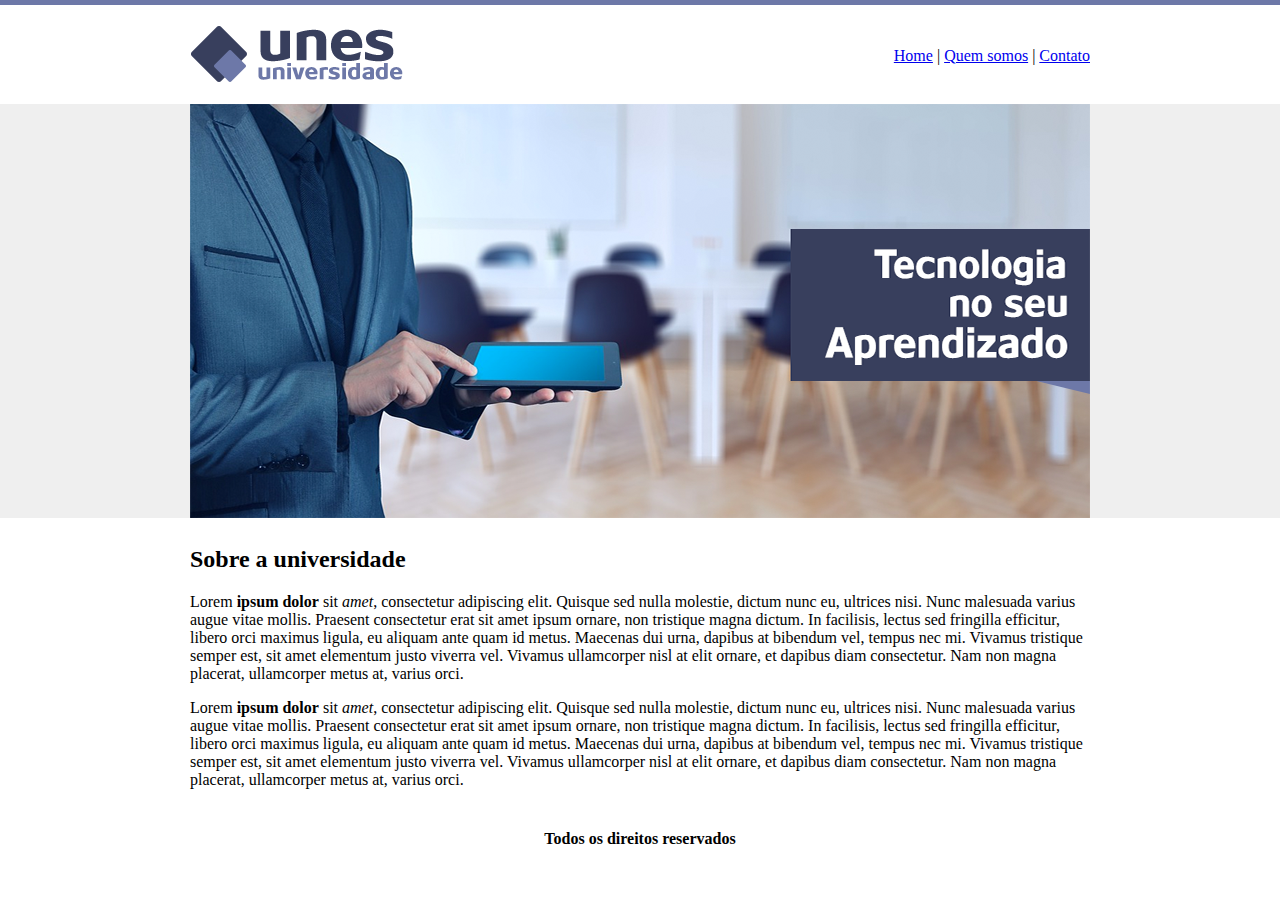
<file: projeto_1_UNES/index.html>
<!DOCTYPE html>

<html>
    <head>
        <title>UNES - Página principal</title>
        <meta charset="utf-8">
    </head>

    <body background="imagens/fundo.png">
        
        <table border="0" width="900" align="center">

            <tr>

                <td height="89"><img src="imagens/logo.png"></td>

                <td align="right">

                    <a href="index.html">Home</a> |
                    <a href="quem-somos.html">Quem somos</a> |
                    <a href="contato.html">Contato</a>

                </td>
            </tr>

            <tr>

                <td colspan="2">
                    <img src="imagens/capa.png">
                </td>

            </tr>

            <tr>

                <td colspan="2">
                    
                    <h2>Sobre a universidade</h2>
                    <p>
                        Lorem <strong>ipsum dolor</strong> sit <em>amet</em>, consectetur adipiscing elit. Quisque sed nulla molestie, dictum nunc eu, ultrices nisi. Nunc malesuada varius augue vitae mollis. Praesent consectetur erat sit amet ipsum ornare, non tristique magna dictum. In facilisis, lectus sed fringilla efficitur, libero orci maximus ligula, eu aliquam ante quam id metus. Maecenas dui urna, dapibus at bibendum vel, tempus nec mi. Vivamus tristique semper est, sit amet elementum justo viverra vel. Vivamus ullamcorper nisl at elit ornare, et dapibus diam consectetur. Nam non magna placerat, ullamcorper metus at, varius orci.
                    </p>

                    <p>
                        Lorem <strong>ipsum dolor</strong> sit <em>amet</em>, consectetur adipiscing elit. Quisque sed nulla molestie, dictum nunc eu, ultrices nisi. Nunc malesuada varius augue vitae mollis. Praesent consectetur erat sit amet ipsum ornare, non tristique magna dictum. In facilisis, lectus sed fringilla efficitur, libero orci maximus ligula, eu aliquam ante quam id metus. Maecenas dui urna, dapibus at bibendum vel, tempus nec mi. Vivamus tristique semper est, sit amet elementum justo viverra vel. Vivamus ullamcorper nisl at elit ornare, et dapibus diam consectetur. Nam non magna placerat, ullamcorper metus at, varius orci.
                    </p>

                </td>
            </tr>

            <tr>

                <td colspan="2" align="center">
                    <h4>Todos os direitos reservados</h4>
                </td>

            </tr>

        </table>

        
    </body>
</html>
</file>
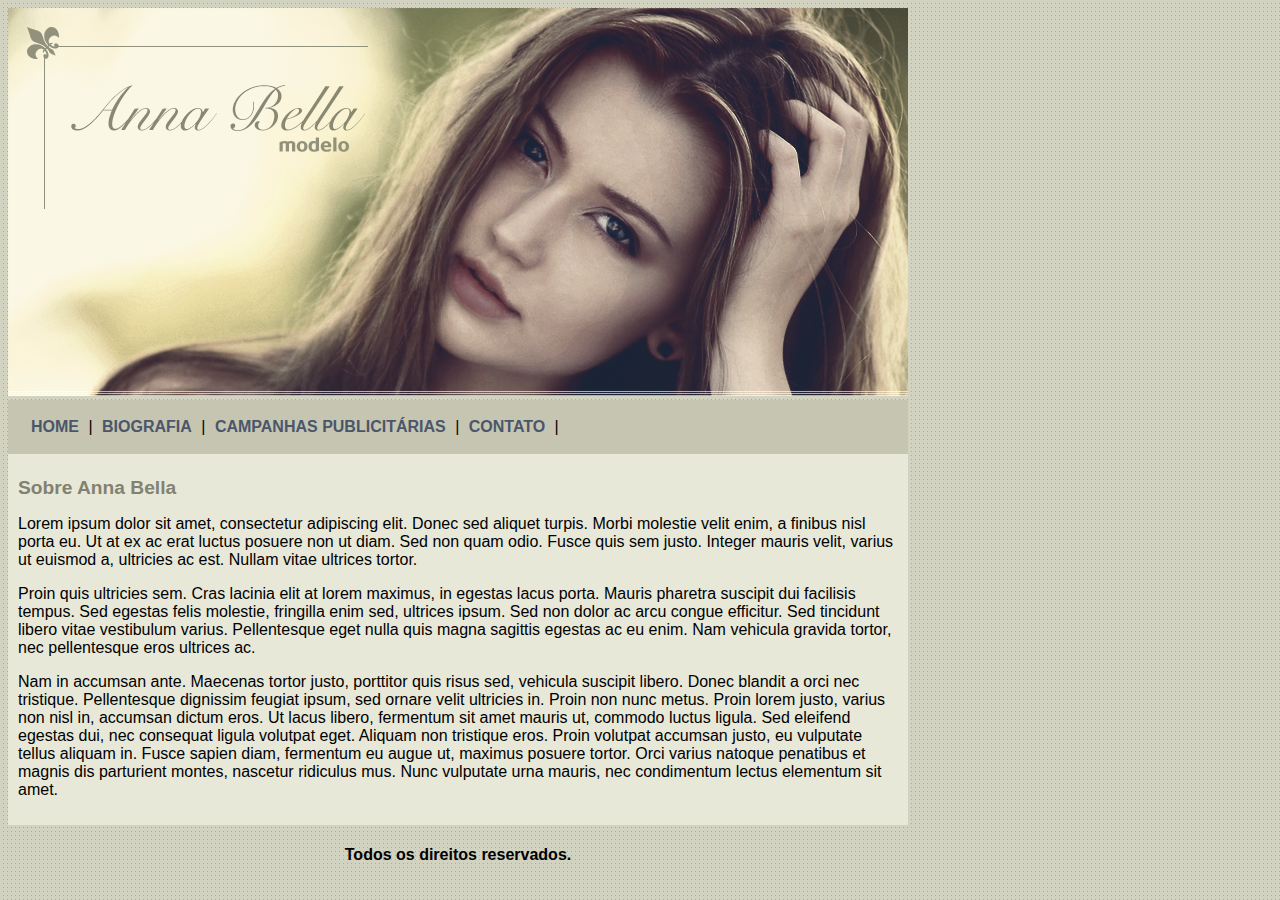
<file: projeto_2_anna_bella/index.html>
<!DOCTYPE html>

<html>
    <head>

        <title>Anna Bella Oficial</title>
        <meta charset="utf-8">
        <link rel="stylesheet" type="text/css" href="estilo.css">

    </head>

    <body>

        <div id="principal"> <!--Início do #principal-->
            
            <img src="imagens/capa.png">

            <div id="menu"> <!--Início do #menu-->
                
                <a href="index.html">HOME</a> |
                <a href="biografia.html">BIOGRAFIA</a> |
                <a href="campanhas-publicitarias.html">CAMPANHAS PUBLICITÁRIAS</a> |
                <a href="contato.html">CONTATO</a> |

            </div> <!--Fim do #menu-->

            <div id="conteudo"> <!--Início do #conteúdo-->

                <h1>Sobre Anna Bella</h1>
                
                <p>
                    Lorem ipsum dolor sit amet, consectetur adipiscing elit. Donec sed aliquet turpis. Morbi molestie velit enim, a finibus nisl porta eu. Ut at ex ac erat luctus posuere non ut diam. Sed non quam odio. Fusce quis sem justo. Integer mauris velit, varius ut euismod a, ultricies ac est. Nullam vitae ultrices tortor.
                </p>

                <p>
                    Proin quis ultricies sem. Cras lacinia elit at lorem maximus, in egestas lacus porta. Mauris pharetra suscipit dui facilisis tempus. Sed egestas felis molestie, fringilla enim sed, ultrices ipsum. Sed non dolor ac arcu congue efficitur. Sed tincidunt libero vitae vestibulum varius. Pellentesque eget nulla quis magna sagittis egestas ac eu enim. Nam vehicula gravida tortor, nec pellentesque eros ultrices ac.
                </p>

                <p>
                    Nam in accumsan ante. Maecenas tortor justo, porttitor quis risus sed, vehicula suscipit libero. Donec blandit a orci nec tristique. Pellentesque dignissim feugiat ipsum, sed ornare velit ultricies in. Proin non nunc metus. Proin lorem justo, varius non nisl in, accumsan dictum eros. Ut lacus libero, fermentum sit amet mauris ut, commodo luctus ligula. Sed eleifend egestas dui, nec consequat ligula volutpat eget. Aliquam non tristique eros. Proin volutpat accumsan justo, eu vulputate tellus aliquam in. Fusce sapien diam, fermentum eu augue ut, maximus posuere tortor. Orci varius natoque penatibus et magnis dis parturient montes, nascetur ridiculus mus. Nunc vulputate urna mauris, nec condimentum lectus elementum sit amet.
                </p>

            </div> <!--Fim do #conteúdo-->

            <div id="rodape"> <!--Início do #rodapé-->
                <h4>Todos os direitos reservados.</h4>
            </div> <!--Fim do #rodapé-->

        </div> <!--Fim do #principal-->

    </body>

</html>
</file>
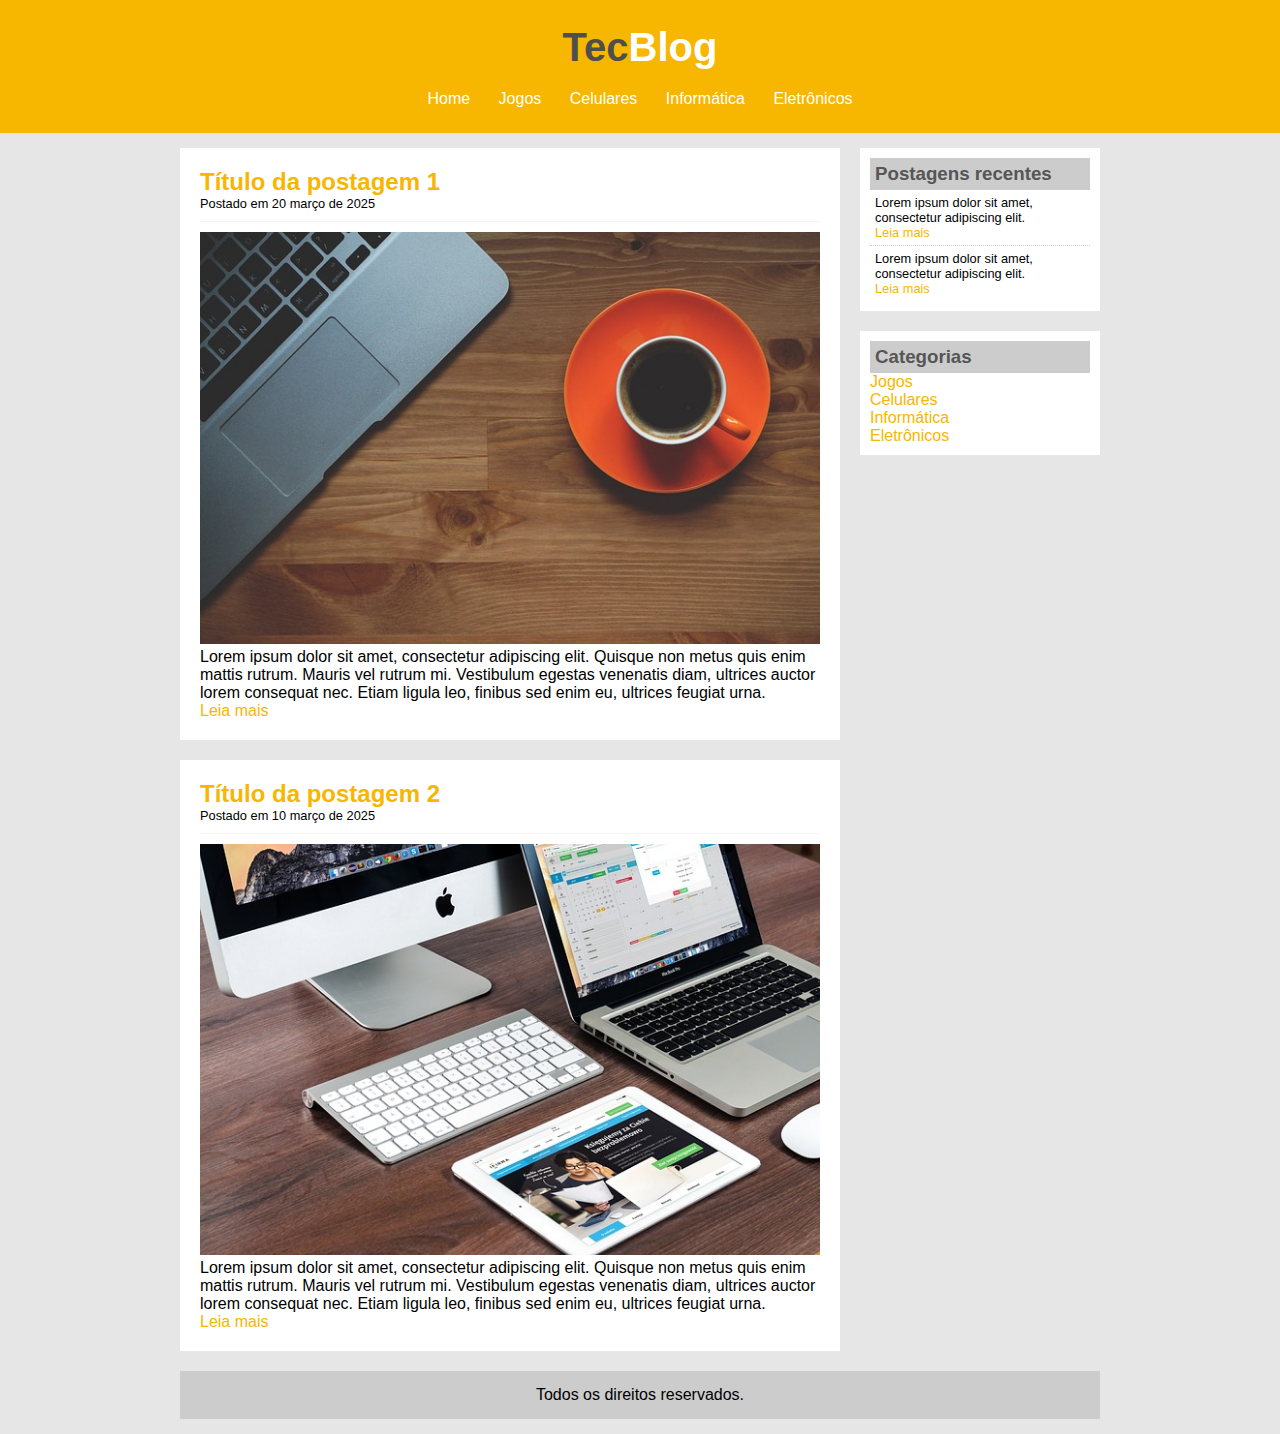
<file: projeto_3_tecblog/index.html>
<!DOCTYPE html>

<html>

    <head>

        <title>TecBlog - O seu Blog de tecnologia</title>
        <meta charset="utf-8">
        <link rel="stylesheet" type="text/css" href="css/estilo.css">

    </head>

    <body>

        <div id="area-cabecalho"> <!--Inicio cabecalho-->

            <div id="area-logo">
                <h1>Tec<span class="branco">Blog</span></h1>
            </div>

            <div id="area-menu">
                <a href="index.html">Home</a>
                <a href="jogos.html">Jogos</a>
                <a href="celulares.html">Celulares</a>
                <a href="informatica.html">Informática</a>
                <a href="eletronicos.html">Eletrônicos</a>
            </div> 

        </div> <!--Fim cabecalho-->

        <div id="area-principal"> <!--Inicio area-principal-->
            
            <div id="area-postagens">
                
                <div class="postagem"> <!--Inicio postagem-->

                    <h2>Título da postagem 1</h2>
                    <span class="data-postagem">Postado em 20 março de 2025</span>
                    <img width="620px" src="imagens/imagem1.jpg">
                    <p>Lorem ipsum dolor sit amet, consectetur adipiscing elit. Quisque non metus quis enim mattis rutrum. Mauris vel rutrum mi. Vestibulum egestas venenatis diam, ultrices auctor lorem consequat nec. Etiam ligula leo, finibus sed enim eu, ultrices feugiat urna. </p>
                    <a href="">Leia mais</a>

                </div> <!--Fim postagem-->

                <div class="postagem"> <!--Inicio postagem-->

                    <h2>Título da postagem 2</h2>
                    <span class="data-postagem">Postado em 10 março de 2025</span>
                    <img width="620px" src="imagens/imagem2.jpg">
                    <p>Lorem ipsum dolor sit amet, consectetur adipiscing elit. Quisque non metus quis enim mattis rutrum. Mauris vel rutrum mi. Vestibulum egestas venenatis diam, ultrices auctor lorem consequat nec. Etiam ligula leo, finibus sed enim eu, ultrices feugiat urna. </p>
                    <a href="">Leia mais</a>

                </div> <!--Fim postagem-->

            </div>

            <div id="area-lateral">
                
                <div class="conteudo-lateral"> <!--Inicio conteudo-lateral-->
                    <h3>Postagens recentes</h3>

                    <div class="postagem-lateral">
                        <p>Lorem ipsum dolor sit amet, consectetur adipiscing elit.</p>
                        <a href="">Leia mais</a>
                    </div>

                    <div class="postagem-lateral" style="border-bottom: none;">
                        <p>Lorem ipsum dolor sit amet, consectetur adipiscing elit.</p>
                        <a href="">Leia mais</a>
                    </div>

                </div> <!--Fim conteudo-lateral-->

                <div class="conteudo-lateral"> <!--Inicio conteudo-lateral-->
                    <h3>Categorias</h3>

                    <a href="">Jogos</a> <br>
                    <a href="">Celulares</a> <br>
                    <a href="">Informática</a> <br>
                    <a href="">Eletrônicos</a> <br>

                </div> <!--Fim conteudo-lateral-->

            </div>

            <div id="rodape">
                Todos os direitos reservados.
            </div>

        </div> <!--Fim area-principal-->

    </body>

</html>
</file>
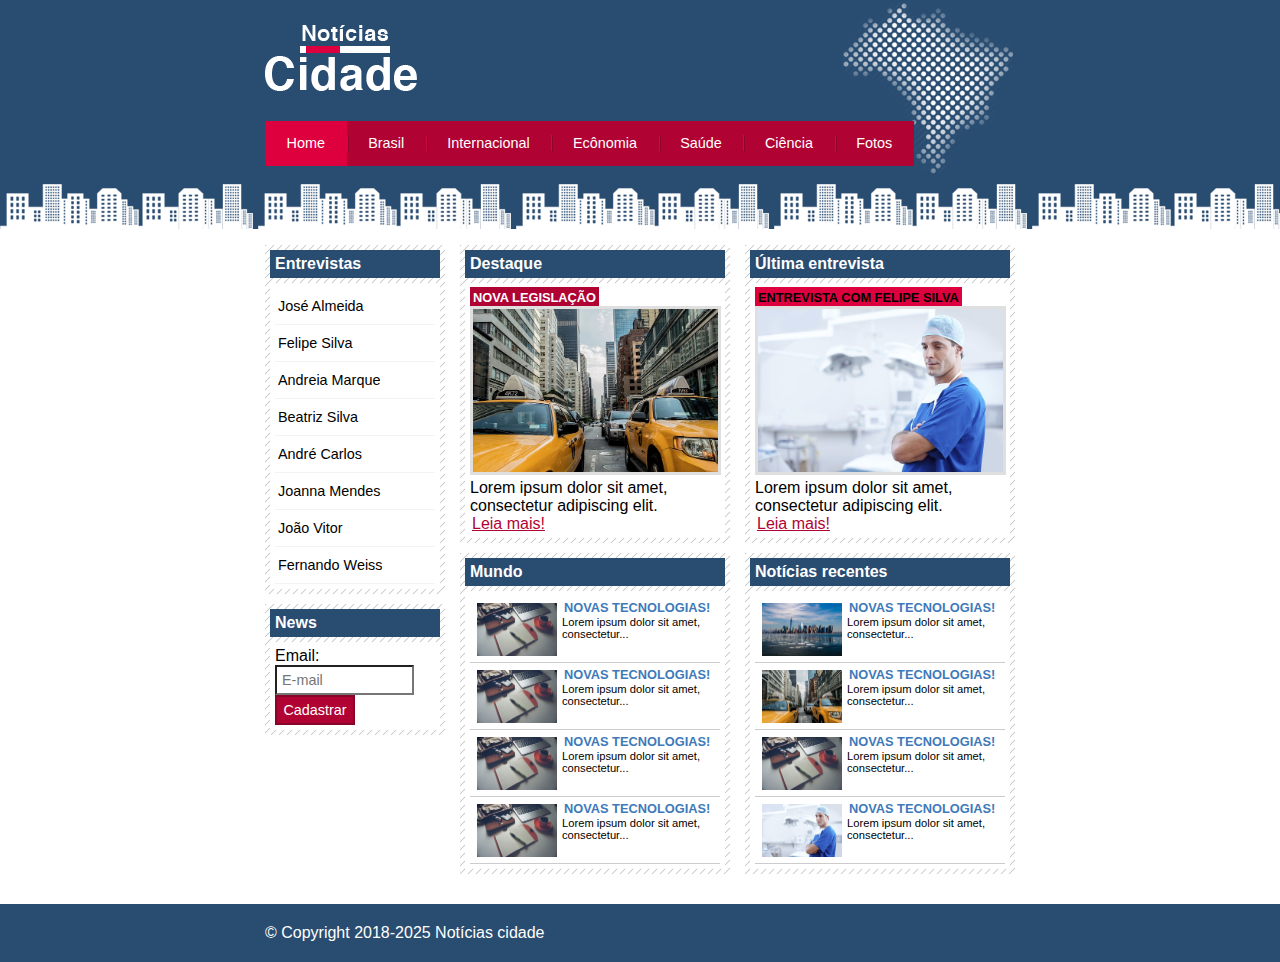
<file: projeto_4_noticias_cidade/index.html>
<!DOCTYPE html>

<html>

    <head>

        <title>Notícias cidade - Seu site de notícias</title>
        <meta charset="utf-8">
        <link rel="stylesheet" type="text/css" href="css/estilo.css">

    </head>
    
    <body class="home">

        <div id="container"> <!--Início container-->
            <div id="topo"> <!--Início topo-->
                <h1 class="logo">Notícias cidade</h1>

                <ul id="navegacao">
                    <li class="primeiro">
                        <a id="home" href="index.html">Home</a>
                    </li>

                    <li>
                        <a id="brasil" href="brasil.html">Brasil</a>
                    </li>

                    <li>
                        <a id="internacional" href="internacional.html">Internacional</a>
                    </li>

                    <li>
                        <a id="economia" href="economia.html">Ecônomia</a>
                    </li>

                    <li>
                        <a id="saude" href="saude.html">Saúde</a>
                    </li>

                    <li>
                        <a id="ciencia" href="ciencia.html">Ciência</a>
                    </li>

                    <li>
                        <a id="fotos" href="fotos.html">Fotos</a>
                    </li>
                </ul>
            </div> <!--Fim topo-->

            <div id="conteudo"> <!--Inicio conteúdo-->

                <div id="primario">
                    
                    <div class="caixa destaque">

                        <h2>Destaque</h2>

                        <div class="caixa-conteudo">

                            <h3>Nova legislação</h3>
                            <img class="imagem-principal" src="imagens/taxi.jpg" width="100%">
                            <p>Lorem ipsum dolor sit amet, consectetur adipiscing elit.</p>
                            <a href="nova-legislacao.html">Leia mais!</a>

                        </div>

                    </div>

                    <div class="caixa">

                        <h2>Mundo</h2>

                        <div class="caixa-conteudo">

                            <ul id="lista-noticias">
                                <li>
                                    <a href="">
                                        <img src="imagens/tecnologia.jpg" width="80">
                                        <h3>Novas tecnologias!</h3>
                                        <p>Lorem ipsum dolor sit amet, consectetur...</p>
                                    </a>
                                </li>

                                <li>
                                    <a href="">
                                        <img src="imagens/tecnologia.jpg" width="80">
                                        <h3>Novas tecnologias!</h3>
                                        <p>Lorem ipsum dolor sit amet, consectetur...</p>
                                    </a>
                                </li>

                                <li>
                                    <a href="">
                                        <img src="imagens/tecnologia.jpg" width="80">
                                        <h3>Novas tecnologias!</h3>
                                        <p>Lorem ipsum dolor sit amet, consectetur...</p>
                                    </a>
                                </li>

                                <li>
                                    <a href="">
                                        <img src="imagens/tecnologia.jpg" width="80">
                                        <h3>Novas tecnologias!</h3>
                                        <p>Lorem ipsum dolor sit amet, consectetur...</p>
                                    </a>
                                </li>
                                
                            </ul>

                        </div>

                    </div>

                </div>

                <div id="secundario">

                     <div class="caixa entrevista">

                        <h2>Última entrevista</h2>

                        <div class="caixa-conteudo">

                            <h3>Entrevista com Felipe Silva</h3>
                            <img class="imagem-principal" src="imagens/doutor.jpg" width="100%">
                            <p>Lorem ipsum dolor sit amet, consectetur adipiscing elit.</p>
                            <a href="">Leia mais!</a>
                            
                        </div>

                    </div>

                    <div class="caixa">

                        <h2>Notícias recentes</h2>

                        <div class="caixa-conteudo">

                            <ul id="lista-noticias">
                                <li>
                                    <a href="">
                                        <img src="imagens/cidade.jpg" width="80">
                                        <h3>Novas tecnologias!</h3>
                                        <p>Lorem ipsum dolor sit amet, consectetur...</p>
                                    </a>
                                </li>

                                <li>
                                    <a href="">
                                        <img src="imagens/taxi.jpg" width="80">
                                        <h3>Novas tecnologias!</h3>
                                        <p>Lorem ipsum dolor sit amet, consectetur...</p>
                                    </a>
                                </li>

                                <li>
                                    <a href="">
                                        <img src="imagens/tecnologia.jpg" width="80">
                                        <h3>Novas tecnologias!</h3>
                                        <p>Lorem ipsum dolor sit amet, consectetur...</p>
                                    </a>
                                </li>

                                <li>
                                    <a href="">
                                        <img src="imagens/doutor.jpg" width="80">
                                        <h3>Novas tecnologias!</h3>
                                        <p>Lorem ipsum dolor sit amet, consectetur...</p>
                                    </a>
                                </li>
                                
                            </ul>

                        </div>

                    </div>

                </div>

                <div id="lateral"> <!--Início lateral-->
                    
                    <div class="caixa">

                        <h2>Entrevistas</h2>

                        <div class="caixa-conteudo">
                            <ul>
                                <li><a href="">José Almeida</a></li>
                                <li><a href="">Felipe Silva</a></li>
                                <li><a href="">Andreia Marque</a></li>
                                <li><a href="">Beatriz Silva</a></li>
                                <li><a href="">André Carlos</a></li>
                                <li><a href="">Joanna Mendes</a></li>
                                <li><a href="">João Vitor</a></li>
                                <li><a href="">Fernando Weiss</a></li>
                            </ul>
                        </div>

                    </div>

                    <div class="caixa">

                        <h2>News</h2>

                        <div class="caixa-conteudo">
                            <form>
                                <div>
                                    <label for="email">Email:</label>
                                    <input type="text" name="email" id="email" placeholder="E-mail">
                                </div>

                                <div>
                                    <input class="submit" type="submit" value="Cadastrar">
                                </div>
                            </form>
                        </div>

                    </div>
                </div> <!--Fim lateral-->

            </div> <!--Fim conteúdo-->

        </div> <!--Fim container-->

        <div id="container-rodape" style="clear: both;">
            <div id="rodape">
                &copy; Copyright 2018-2025 Notícias cidade
            </div>
        </div>

    </body>


</html>
</file>
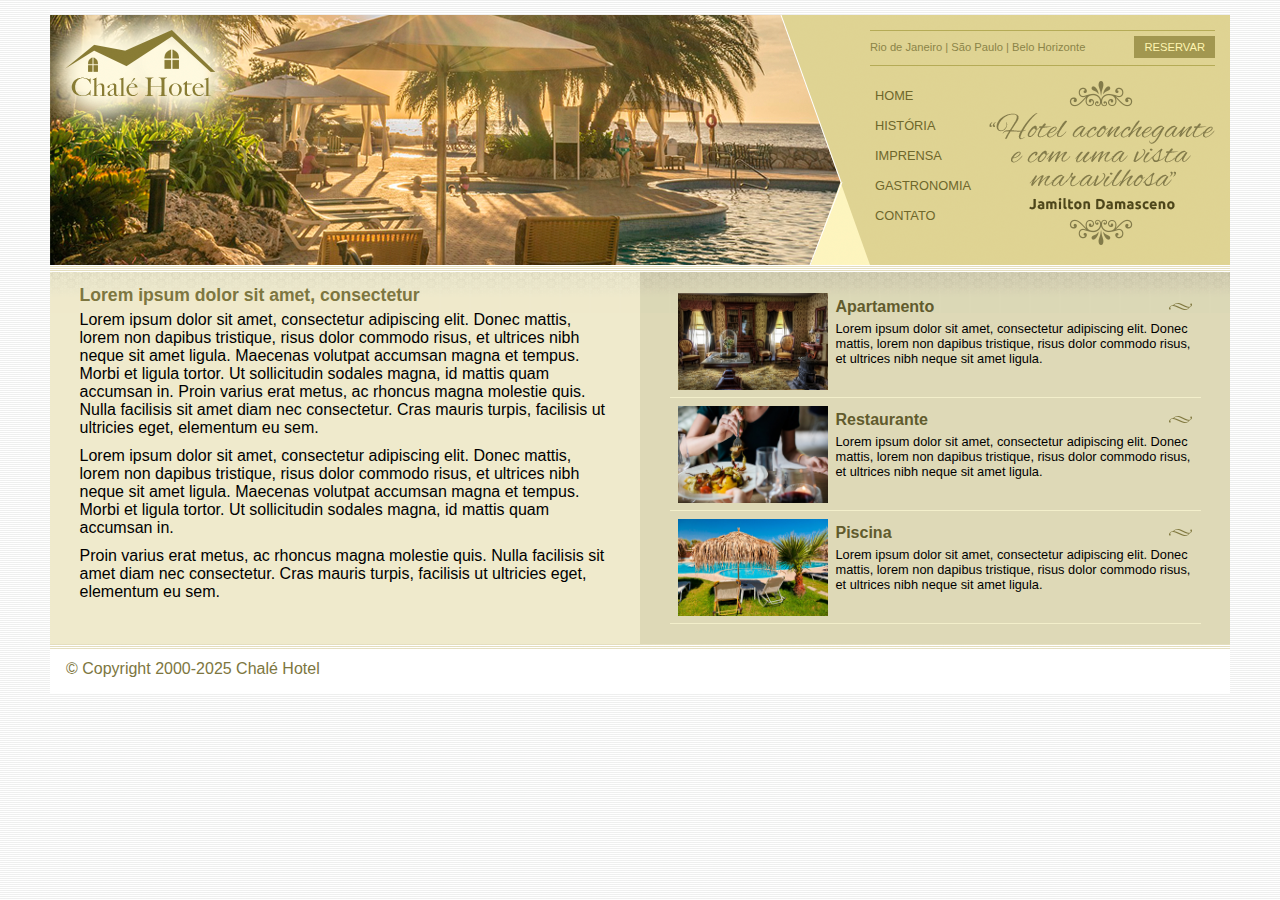
<file: projeto_5_chale_hotel/index.html>
<!DOCTYPE html>

<html>

    <head>
        <title>Chalé Hotel</title>
        <meta charset="utf-8">
        <link rel="stylesheet" type="text/css" href="css/estilo.css">
    </head>

    <body>

        <div id="container"> <!--Inicio container-->
            
            <div id="topo"> <!--Inicio topo-->

                <div id="area-logo"> <!--Inicio area-logo-->
                    <h1 class="logo">
                        <a href="">Chalé Hotel</a>
                    </h1>
                </div> <!--Fim area-logo-->

                <div id="area-menu"> <!--Inicio area-menu-->

                    <div id="conteudo-menu"> <!--Inicio conteudo-menu-->

                        <div id="menu-locais">

                            <span class="locais">
                                Rio de Janeiro | São Paulo | Belo Horizonte
                            </span>

                            <a class="reserva" href="">Reservar</a>

                            <div style="clear: both;"></div>

                        </div>

                        <div id="menu">
                            <ul id="navegacao">
                                <li><a href="">Home</a></li>
                                <li><a href="">História</a></li>
                                <li><a href="">Imprensa</a></li>
                                <li><a href="">Gastronomia</a></li>
                                <li><a href="">Contato</a></li>
                            </ul>

                            <img class="depoimento" src="imagens/depoimento.png">
                        </div>

                    </div> <!--Fim conteudo-menu-->
                </div> <!--Fim area-menu-->

            </div> <!--Fim topo-->

            <div id="area-principal">
                
                <div class="conteudo">
                    <h2>Lorem ipsum dolor sit amet, consectetur</h2>

                    <p>
                        Lorem ipsum dolor sit amet, consectetur adipiscing elit. Donec mattis, lorem non dapibus tristique, risus dolor commodo risus, et ultrices nibh neque sit amet ligula. Maecenas volutpat accumsan magna et tempus. Morbi et ligula tortor. Ut sollicitudin sodales magna, id mattis quam accumsan in. Proin varius erat metus, ac rhoncus magna molestie quis. Nulla facilisis sit amet diam nec consectetur. Cras mauris turpis, facilisis ut ultricies eget, elementum eu sem.
                    </p>

                    <p>
                        Lorem ipsum dolor sit amet, consectetur adipiscing elit. Donec mattis, lorem non dapibus tristique, risus dolor commodo risus, et ultrices nibh neque sit amet ligula. Maecenas volutpat accumsan magna et tempus. Morbi et ligula tortor. Ut sollicitudin sodales magna, id mattis quam accumsan in.
                    </p>

                    <p>
                        Proin varius erat metus, ac rhoncus magna molestie quis. Nulla facilisis sit amet diam nec consectetur. Cras mauris turpis, facilisis ut ultricies eget, elementum eu sem.
                    </p>
                </div>

            </div>

            <div id="area-lateral">
                
                <div class="conteudo">
                    
                    <ul id="beneficios">

                        <li>
                            <a href="">
                                <img src="imagens/apartamento.jpg" width="150" alt="Apartamento">
                                <h3>Apartamento</h3>
                                <p>
                                    Lorem ipsum dolor sit amet, consectetur adipiscing elit. Donec mattis, lorem non dapibus tristique, risus dolor commodo risus, et ultrices nibh neque sit amet ligula.
                                </p>
                            </a>
                        </li>

                        <li>
                            <a href="">
                                <img src="imagens/restaurante.jpg" width="150" alt="Restaurante">
                                <h3>Restaurante</h3>
                                <p>
                                    Lorem ipsum dolor sit amet, consectetur adipiscing elit. Donec mattis, lorem non dapibus tristique, risus dolor commodo risus, et ultrices nibh neque sit amet ligula.
                                </p>
                            </a>
                        </li>

                        <li>
                            <a href="">
                                <img src="imagens/piscina.jpg" width="150" alt="Piscina">
                                <h3>Piscina</h3>
                                <p>
                                    Lorem ipsum dolor sit amet, consectetur adipiscing elit. Donec mattis, lorem non dapibus tristique, risus dolor commodo risus, et ultrices nibh neque sit amet ligula.
                                </p>
                            </a>
                        </li>

                    </ul>
                </div>

            </div>

            <div id="rodape">
                <span>&copy; Copyright 2000-2025 Chalé Hotel</span>
            </div>

        </div> <!--Fim container-->

    </body>

</html>
</file>
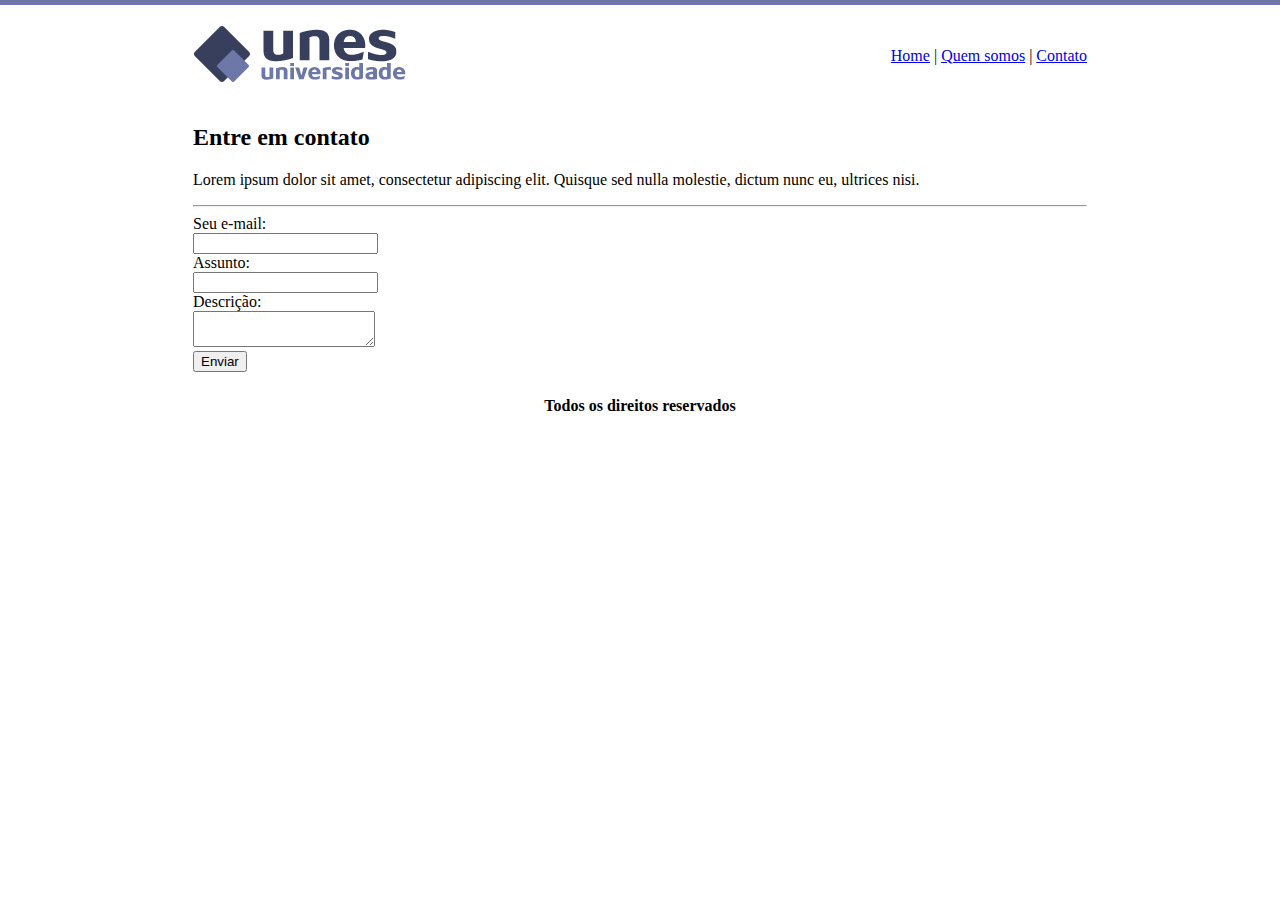
<file: projeto_1_UNES/contato.html>
<!DOCTYPE html>

<html>
    <head>
        <title>UNES - Contato</title>
        <meta charset="utf-8">
    </head>

    <body background="imagens/fundo2.png">
        
        <table border="0" width="900" align="center">

            <tr>

                <td height="89"><img src="imagens/logo.png"></td>

                <td align="right">

                    <a href="index.html">Home</a> |
                    <a href="quem-somos.html">Quem somos</a> |
                    <a href="contato.html">Contato</a>

                </td>
            </tr>

            <tr>

                <td colspan="2">
                    
                    <h2>Entre em contato</h2>
                    <p>
                        Lorem ipsum dolor sit amet, consectetur adipiscing elit. Quisque sed nulla molestie, dictum nunc eu, ultrices nisi.
                    </p>

                    <hr>

                    <form>

                        Seu e-mail:<br>
                        <input type="text" name="email"><br>
                        
                        Assunto:<br>
                        <input type="text" name="assunto>"><br>

                        Descrição:<br>
                        <textarea></textarea><br>

                        <input type="submit" value="Enviar">

                    </form>

                </td>
            </tr>

            <tr>

                <td colspan="2" align="center">
                    <h4>Todos os direitos reservados</h4>
                </td>

            </tr>

        </table>

        
    </body>
</html>
</file>
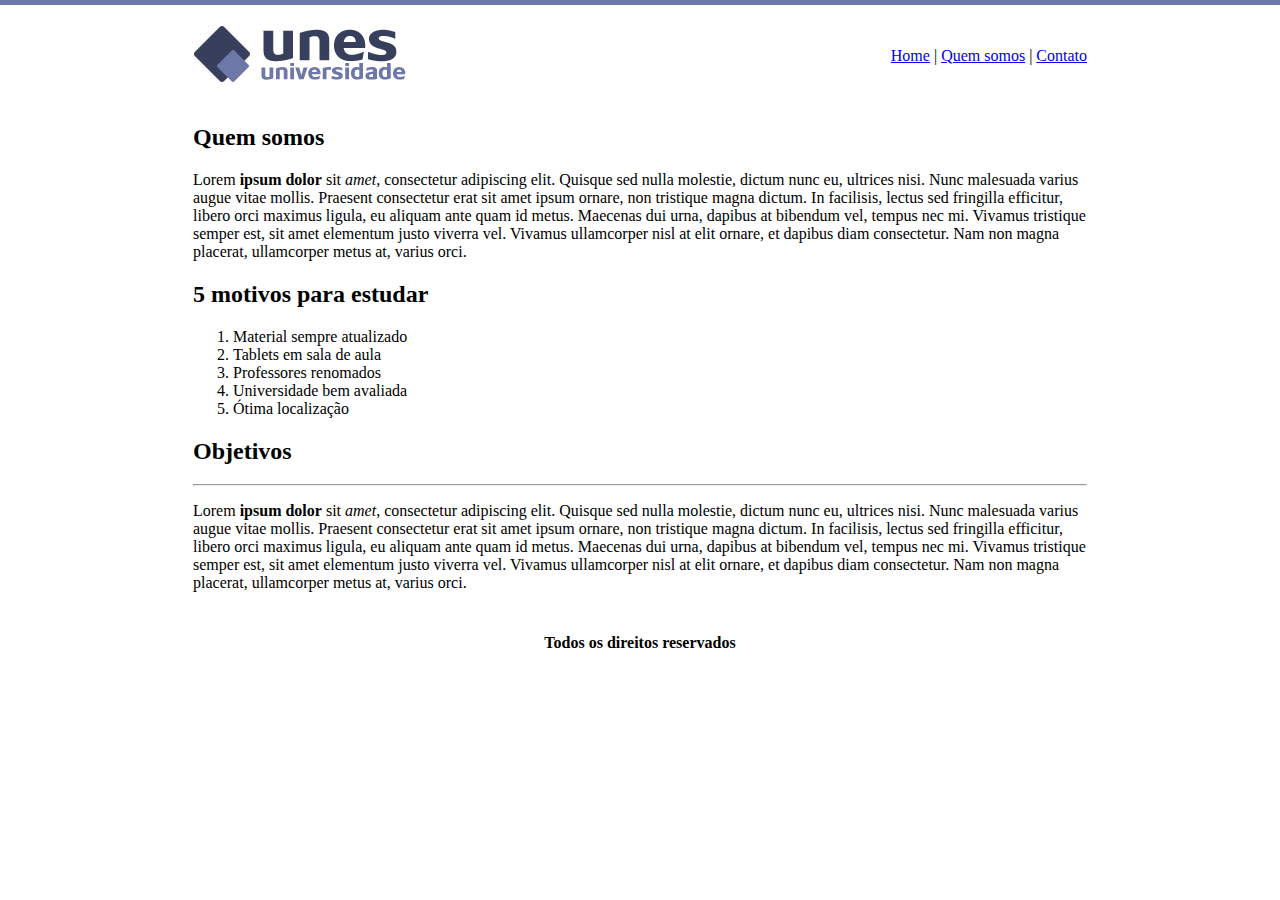
<file: projeto_1_UNES/quem-somos.html>
<!DOCTYPE html>

<html>
    <head>
        <title>UNES - Quem somos</title>
        <meta charset="utf-8">
    </head>

    <body background="imagens/fundo2.png">
        
        <table border="0" width="900" align="center">

            <tr>

                <td height="89"><img src="imagens/logo.png"></td>

                <td align="right">

                    <a href="index.html">Home</a> |
                    <a href="quem-somos.html">Quem somos</a> |
                    <a href="contato.html">Contato</a>

                </td>
            </tr>

            <tr>

                <td colspan="2">
                    
                    <h2>Quem somos</h2>
                    <p>
                        Lorem <strong>ipsum dolor</strong> sit <em>amet</em>, consectetur adipiscing elit. Quisque sed nulla molestie, dictum nunc eu, ultrices nisi. Nunc malesuada varius augue vitae mollis. Praesent consectetur erat sit amet ipsum ornare, non tristique magna dictum. In facilisis, lectus sed fringilla efficitur, libero orci maximus ligula, eu aliquam ante quam id metus. Maecenas dui urna, dapibus at bibendum vel, tempus nec mi. Vivamus tristique semper est, sit amet elementum justo viverra vel. Vivamus ullamcorper nisl at elit ornare, et dapibus diam consectetur. Nam non magna placerat, ullamcorper metus at, varius orci.
                    </p>

                    <h2>5 motivos para estudar</h2>

                    <ol>
                        <li>Material sempre atualizado</li>
                        <li>Tablets em sala de aula</li>
                        <li>Professores renomados</li>
                        <li>Universidade bem avaliada</li>
                        <li>Ótima localização</li>
                    </ol>

                    <h2>Objetivos</h2>
                    <hr>

                    <p>
                        Lorem <strong>ipsum dolor</strong> sit <em>amet</em>, consectetur adipiscing elit. Quisque sed nulla molestie, dictum nunc eu, ultrices nisi. Nunc malesuada varius augue vitae mollis. Praesent consectetur erat sit amet ipsum ornare, non tristique magna dictum. In facilisis, lectus sed fringilla efficitur, libero orci maximus ligula, eu aliquam ante quam id metus. Maecenas dui urna, dapibus at bibendum vel, tempus nec mi. Vivamus tristique semper est, sit amet elementum justo viverra vel. Vivamus ullamcorper nisl at elit ornare, et dapibus diam consectetur. Nam non magna placerat, ullamcorper metus at, varius orci.
                    </p>

                </td>
            </tr>

            <tr>

                <td colspan="2" align="center">
                    <h4>Todos os direitos reservados</h4>
                </td>

            </tr>

        </table>

        
    </body>
</html>
</file>
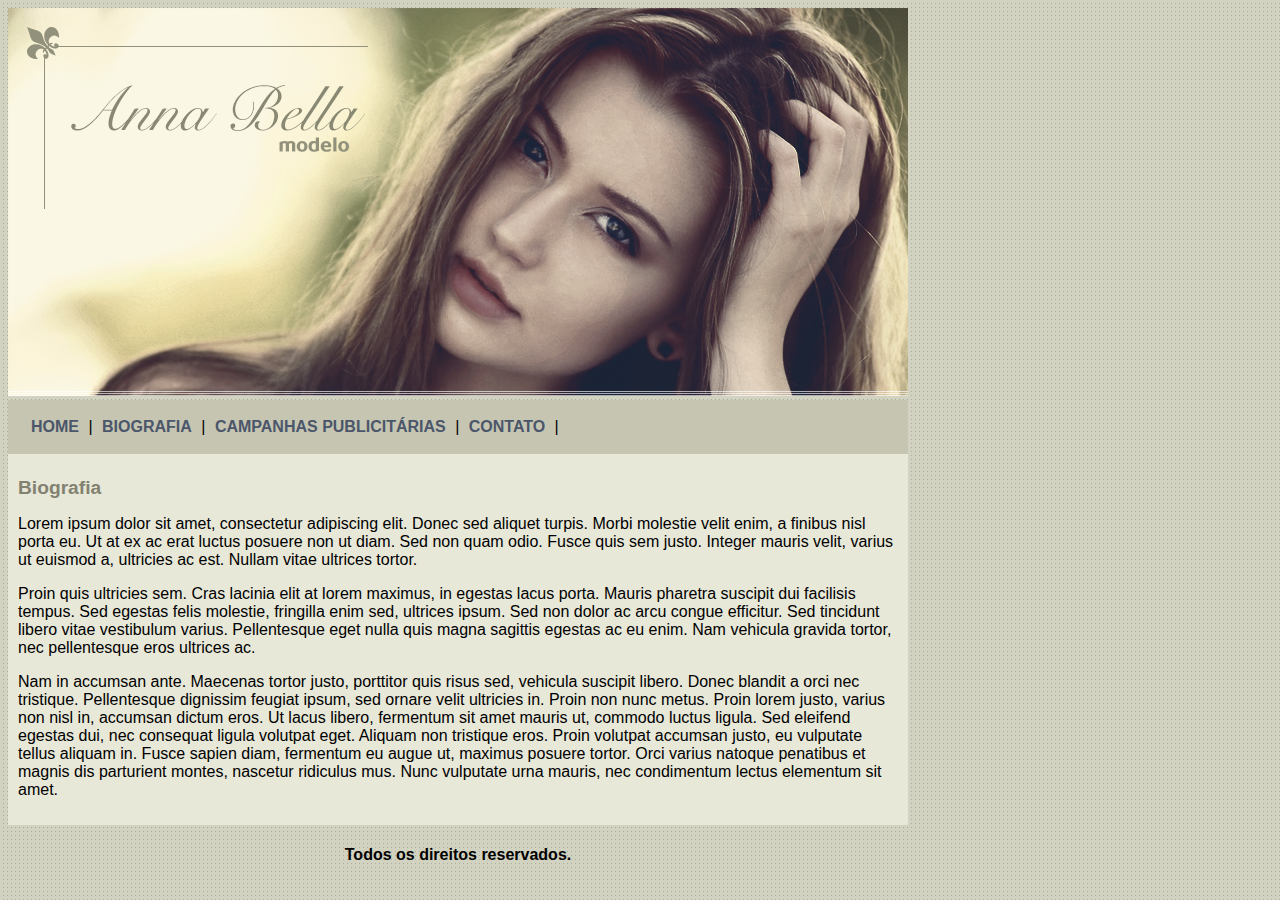
<file: projeto_2_anna_bella/biografia.html>
<!DOCTYPE html>

<html>
    <head>

        <title>Anna Bella - Biografia</title>
        <meta charset="utf-8">
        <link rel="stylesheet" type="text/css" href="estilo.css">

    </head>

    <body>

        <div id="principal"> <!--Início do #principal-->
            
            <img src="imagens/capa.png">

            <div id="menu"> <!--Início do #menu-->
                
                <a href="index.html">HOME</a> |
                <a href="biografia.html">BIOGRAFIA</a> |
                <a href="campanhas-publicitarias.html">CAMPANHAS PUBLICITÁRIAS</a> |
                <a href="contato.html">CONTATO</a> |

            </div> <!--Fim do #menu-->

            <div id="conteudo"> <!--Início do #conteúdo-->

                <h1>Biografia</h1>
                
                <p>
                    Lorem ipsum dolor sit amet, consectetur adipiscing elit. Donec sed aliquet turpis. Morbi molestie velit enim, a finibus nisl porta eu. Ut at ex ac erat luctus posuere non ut diam. Sed non quam odio. Fusce quis sem justo. Integer mauris velit, varius ut euismod a, ultricies ac est. Nullam vitae ultrices tortor.
                </p>

                <p>
                    Proin quis ultricies sem. Cras lacinia elit at lorem maximus, in egestas lacus porta. Mauris pharetra suscipit dui facilisis tempus. Sed egestas felis molestie, fringilla enim sed, ultrices ipsum. Sed non dolor ac arcu congue efficitur. Sed tincidunt libero vitae vestibulum varius. Pellentesque eget nulla quis magna sagittis egestas ac eu enim. Nam vehicula gravida tortor, nec pellentesque eros ultrices ac.
                </p>

                <p>
                    Nam in accumsan ante. Maecenas tortor justo, porttitor quis risus sed, vehicula suscipit libero. Donec blandit a orci nec tristique. Pellentesque dignissim feugiat ipsum, sed ornare velit ultricies in. Proin non nunc metus. Proin lorem justo, varius non nisl in, accumsan dictum eros. Ut lacus libero, fermentum sit amet mauris ut, commodo luctus ligula. Sed eleifend egestas dui, nec consequat ligula volutpat eget. Aliquam non tristique eros. Proin volutpat accumsan justo, eu vulputate tellus aliquam in. Fusce sapien diam, fermentum eu augue ut, maximus posuere tortor. Orci varius natoque penatibus et magnis dis parturient montes, nascetur ridiculus mus. Nunc vulputate urna mauris, nec condimentum lectus elementum sit amet.
                </p>

            </div> <!--Fim do #conteúdo-->

            <div id="rodape"> <!--Início do #rodapé-->
                <h4>Todos os direitos reservados.</h4>
            </div> <!--Fim do #rodapé-->

        </div> <!--Fim do #principal-->

    </body>

</html>
</file>
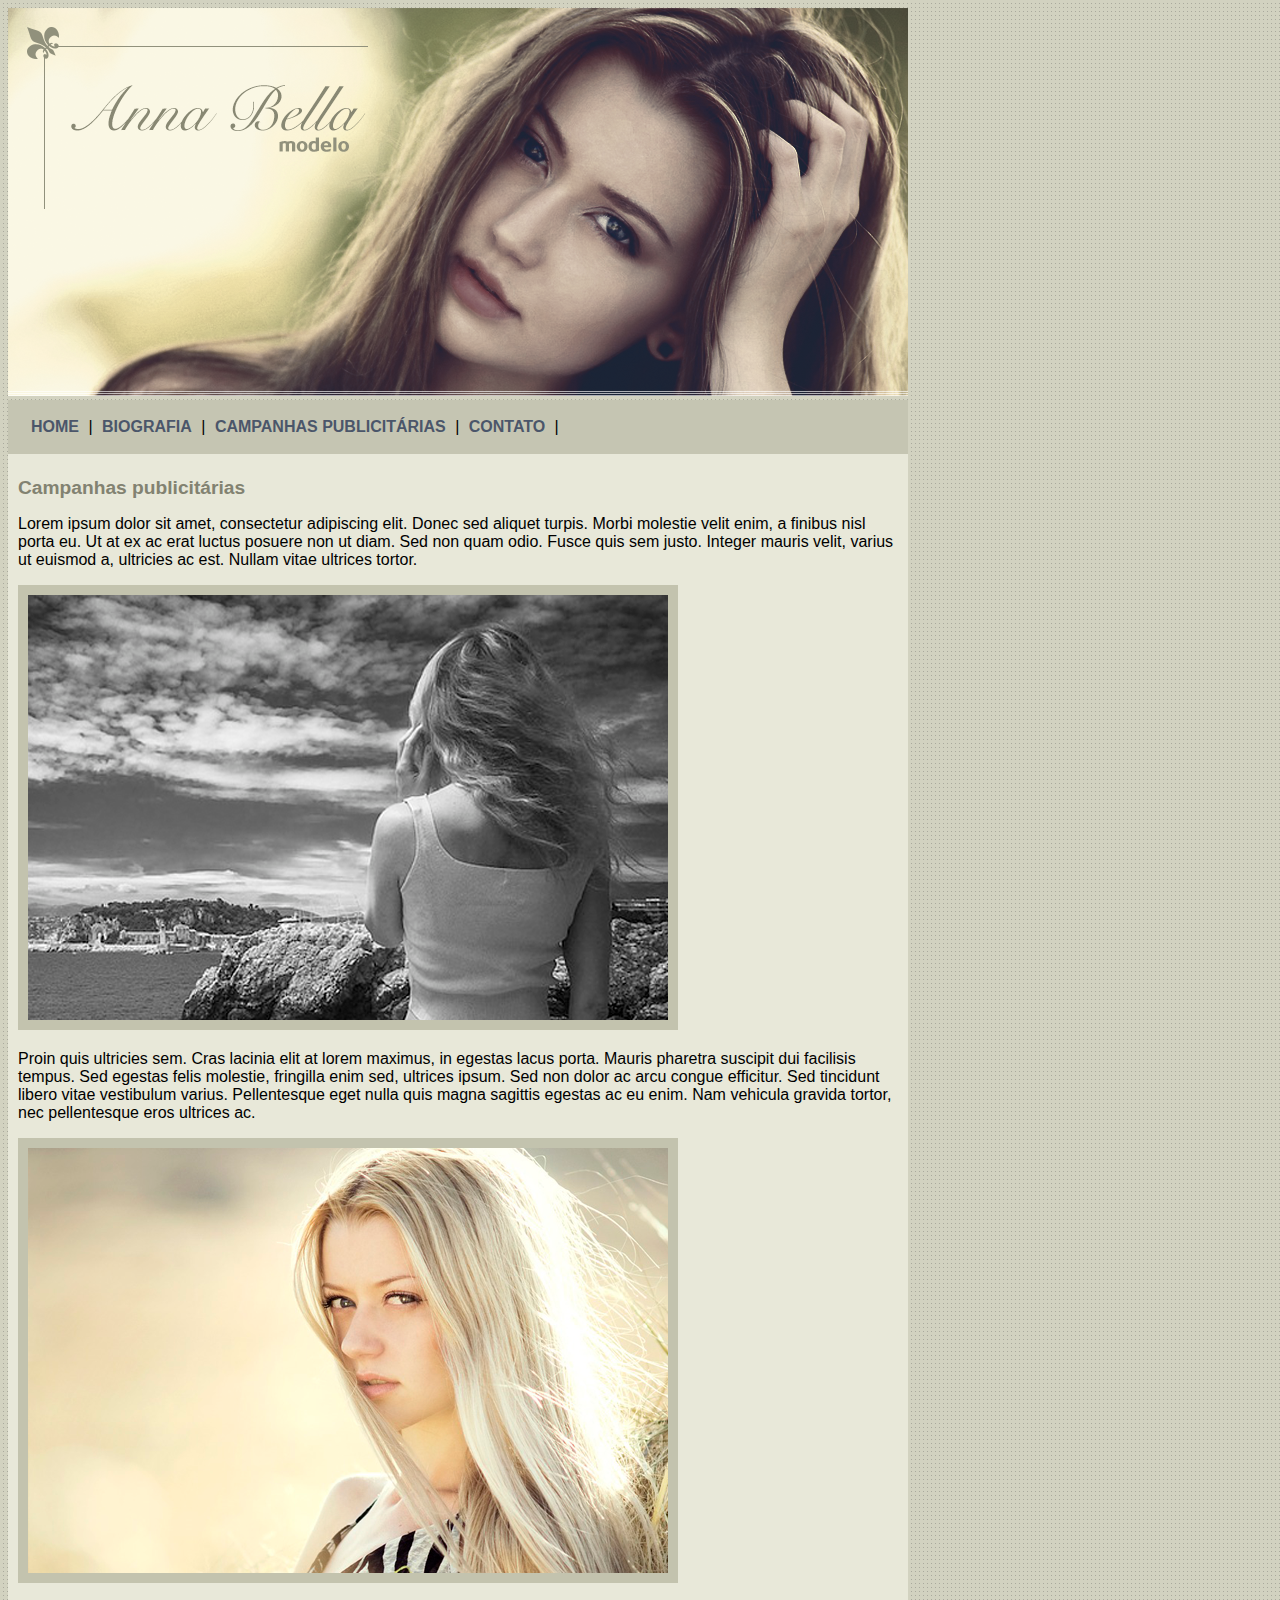
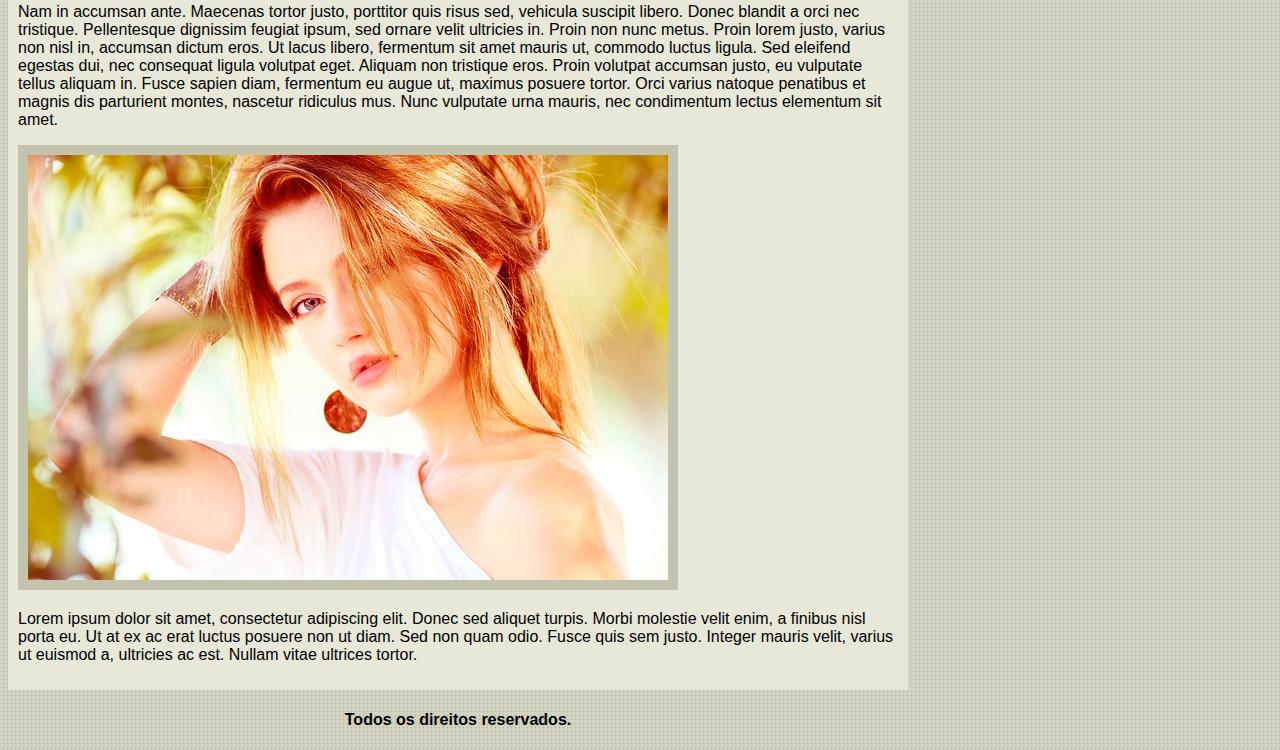
<file: projeto_2_anna_bella/campanhas-publicitarias.html>
<!DOCTYPE html>

<html>
    <head>

        <title>Anna Bella - Campanhas Publicitárias</title>
        <meta charset="utf-8">
        <link rel="stylesheet" type="text/css" href="estilo.css">

    </head>

    <body>

        <div id="principal"> <!--Início do #principal-->
            
            <img src="imagens/capa.png">

            <div id="menu"> <!--Início do #menu-->
                
                <a href="index.html">HOME</a> |
                <a href="biografia.html">BIOGRAFIA</a> |
                <a href="campanhas-publicitarias.html">CAMPANHAS PUBLICITÁRIAS</a> |
                <a href="contato.html">CONTATO</a> |

            </div> <!--Fim do #menu-->

            <div id="conteudo"> <!--Início do #conteúdo-->

                <h1>Campanhas publicitárias</h1>
                
                <p>
                    Lorem ipsum dolor sit amet, consectetur adipiscing elit. Donec sed aliquet turpis. Morbi molestie velit enim, a finibus nisl porta eu. Ut at ex ac erat luctus posuere non ut diam. Sed non quam odio. Fusce quis sem justo. Integer mauris velit, varius ut euismod a, ultricies ac est. Nullam vitae ultrices tortor.
                </p>

                <img src="imagens/foto1.png" class="img-campanha">

                <p>
                    Proin quis ultricies sem. Cras lacinia elit at lorem maximus, in egestas lacus porta. Mauris pharetra suscipit dui facilisis tempus. Sed egestas felis molestie, fringilla enim sed, ultrices ipsum. Sed non dolor ac arcu congue efficitur. Sed tincidunt libero vitae vestibulum varius. Pellentesque eget nulla quis magna sagittis egestas ac eu enim. Nam vehicula gravida tortor, nec pellentesque eros ultrices ac.
                </p>

                <img src="imagens/foto2.png" class="img-campanha">

                <p>
                    Nam in accumsan ante. Maecenas tortor justo, porttitor quis risus sed, vehicula suscipit libero. Donec blandit a orci nec tristique. Pellentesque dignissim feugiat ipsum, sed ornare velit ultricies in. Proin non nunc metus. Proin lorem justo, varius non nisl in, accumsan dictum eros. Ut lacus libero, fermentum sit amet mauris ut, commodo luctus ligula. Sed eleifend egestas dui, nec consequat ligula volutpat eget. Aliquam non tristique eros. Proin volutpat accumsan justo, eu vulputate tellus aliquam in. Fusce sapien diam, fermentum eu augue ut, maximus posuere tortor. Orci varius natoque penatibus et magnis dis parturient montes, nascetur ridiculus mus. Nunc vulputate urna mauris, nec condimentum lectus elementum sit amet.
                </p>

                <img src="imagens/foto3.png" class="img-campanha">

                <p>
                    Lorem ipsum dolor sit amet, consectetur adipiscing elit. Donec sed aliquet turpis. Morbi molestie velit enim, a finibus nisl porta eu. Ut at ex ac erat luctus posuere non ut diam. Sed non quam odio. Fusce quis sem justo. Integer mauris velit, varius ut euismod a, ultricies ac est. Nullam vitae ultrices tortor.
                </p>

            </div> <!--Fim do #conteúdo-->

            <div id="rodape"> <!--Início do #rodapé-->
                <h4>Todos os direitos reservados.</h4>
            </div> <!--Fim do #rodapé-->

        </div> <!--Fim do #principal-->

    </body>

</html>
</file>
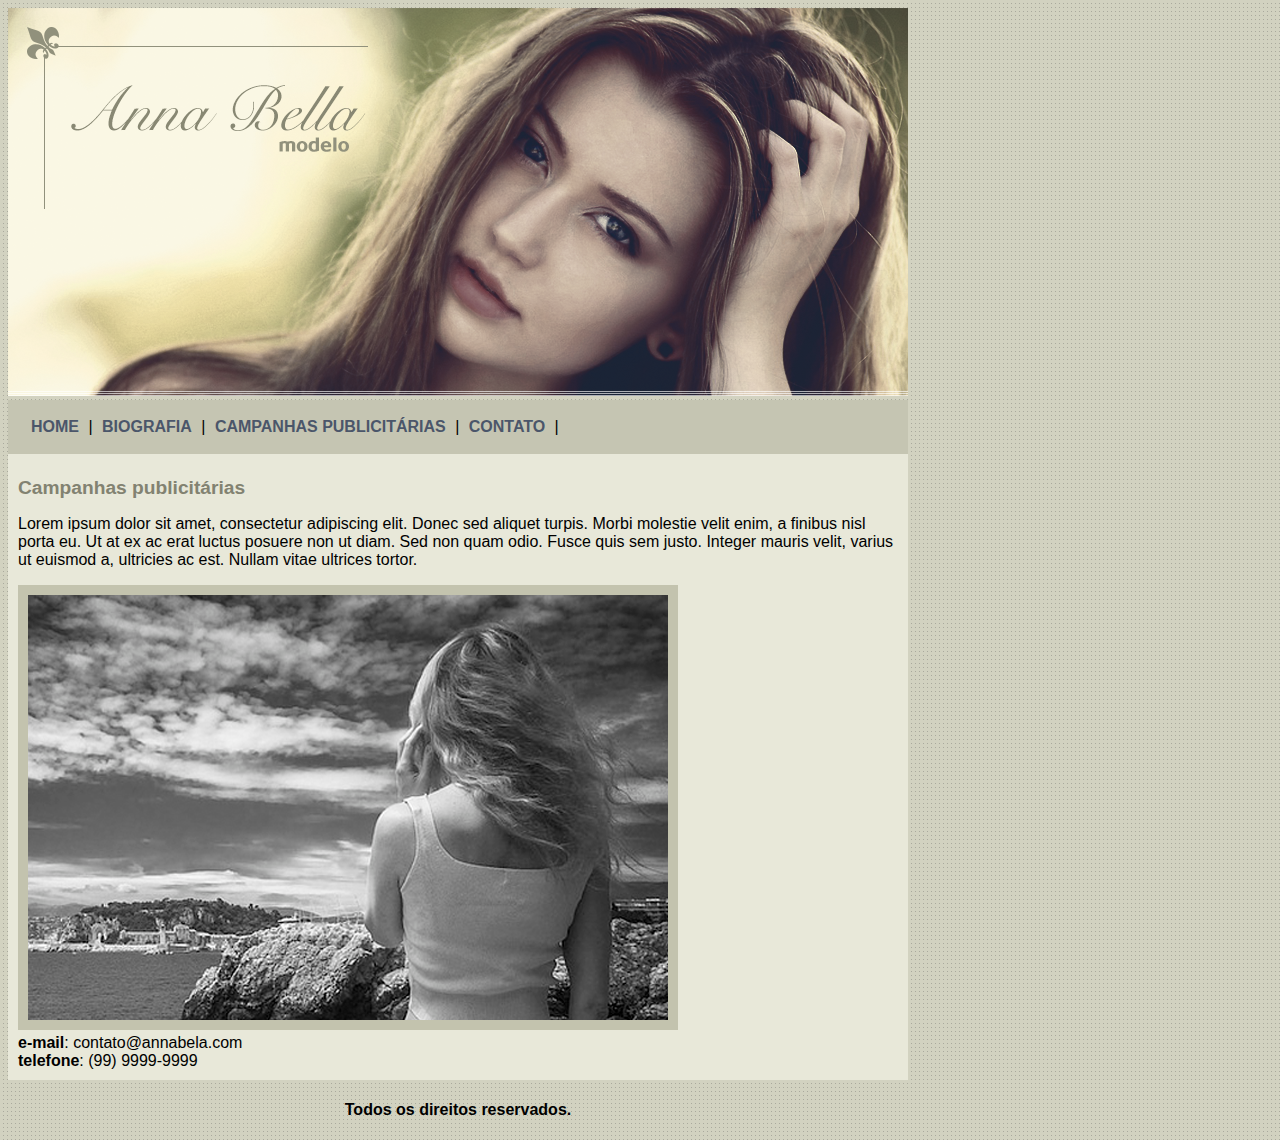
<file: projeto_2_anna_bella/contato.html>
<!DOCTYPE html>

<html>
    <head>

        <title>Anna Bella - Contat</title>
        <meta charset="utf-8">
        <link rel="stylesheet" type="text/css" href="estilo.css">

    </head>

    <body>

        <div id="principal"> <!--Início do #principal-->
            
            <img src="imagens/capa.png">

            <div id="menu"> <!--Início do #menu-->
                
                <a href="index.html">HOME</a> |
                <a href="biografia.html">BIOGRAFIA</a> |
                <a href="campanhas-publicitarias.html">CAMPANHAS PUBLICITÁRIAS</a> |
                <a href="contato.html">CONTATO</a> |

            </div> <!--Fim do #menu-->

            <div id="conteudo"> <!--Início do #conteúdo-->

                <h1>Campanhas publicitárias</h1>
                
                <p>
                    Lorem ipsum dolor sit amet, consectetur adipiscing elit. Donec sed aliquet turpis. Morbi molestie velit enim, a finibus nisl porta eu. Ut at ex ac erat luctus posuere non ut diam. Sed non quam odio. Fusce quis sem justo. Integer mauris velit, varius ut euismod a, ultricies ac est. Nullam vitae ultrices tortor.
                </p>

                <img src="imagens/foto1.png" class="img-campanha">

                <div>
                    <strong>e-mail</strong>: contato@annabela.com <br>
                    <strong>telefone</strong>: (99) 9999-9999
                </div>

            </div> <!--Fim do #conteúdo-->

            <div id="rodape"> <!--Início do #rodapé-->
                <h4>Todos os direitos reservados.</h4>
            </div> <!--Fim do #rodapé-->

        </div> <!--Fim do #principal-->

    </body>

</html>
</file>
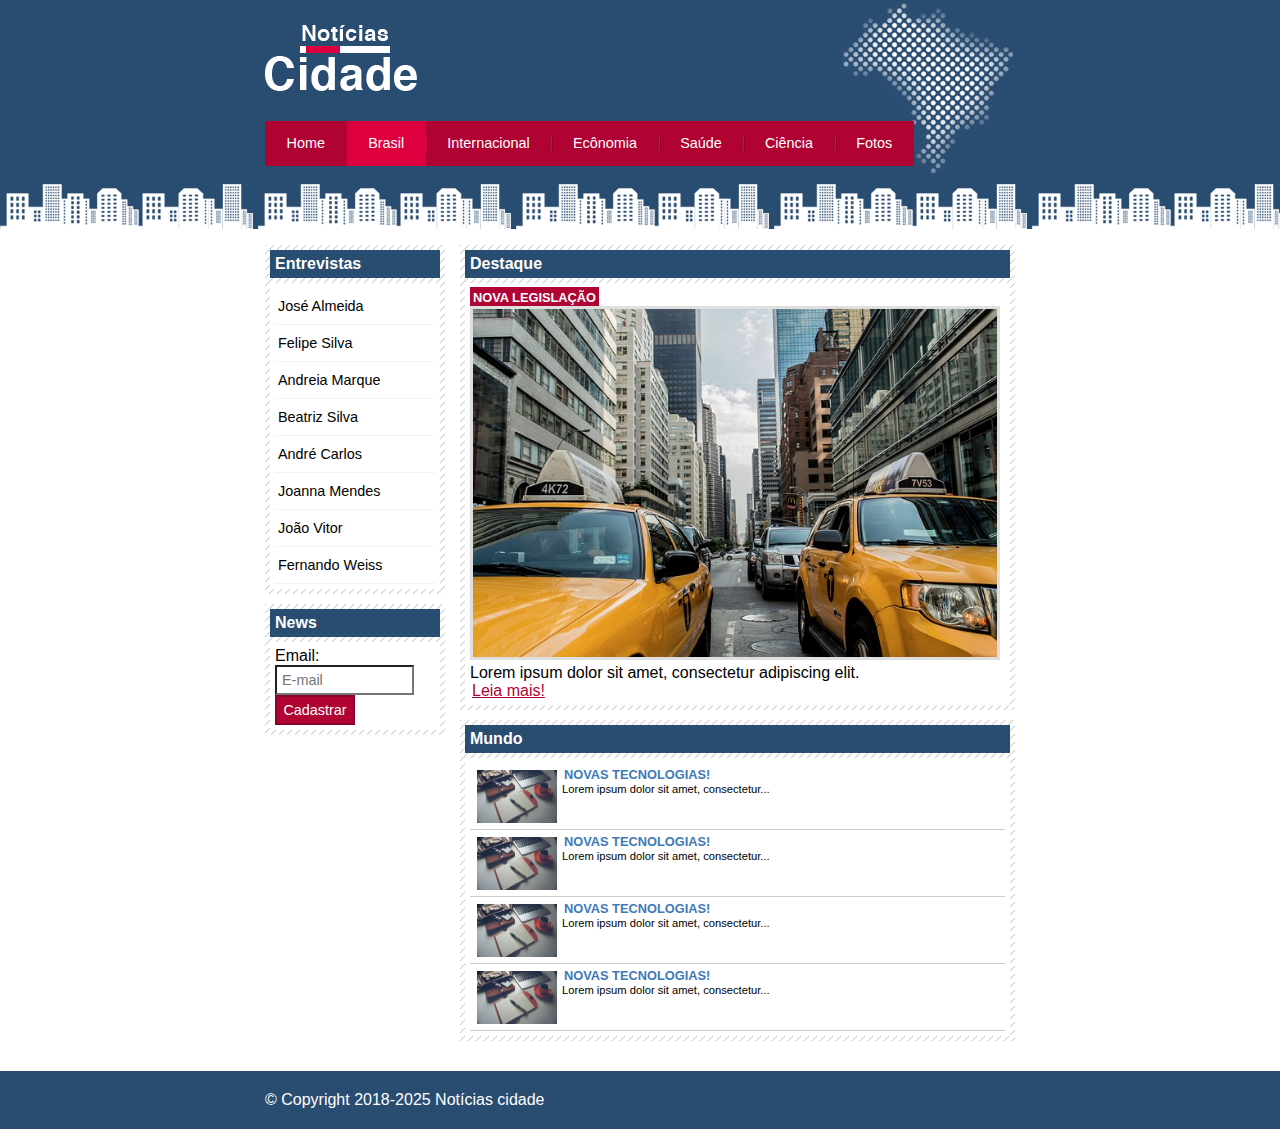
<file: projeto_4_noticias_cidade/brasil.html>
<!DOCTYPE html>

<html>

    <head>

        <title>Notícias cidade - Seu site de notícias</title>
        <meta charset="utf-8">
        <link rel="stylesheet" type="text/css" href="css/estilo.css">

    </head>
    
    <body id="duas-colunas" class="brasil">

        <div id="container"> <!--Início container-->
            <div id="topo"> <!--Início topo-->
                <h1 class="logo">Notícias cidade</h1>

                <ul id="navegacao">
                    <li class="primeiro">
                        <a id="home" href="index.html">Home</a>
                    </li>

                    <li>
                        <a id="brasil" href="brasil.html">Brasil</a>
                    </li>

                    <li>
                        <a id="internacional" href="internacional.html">Internacional</a>
                    </li>

                    <li>
                        <a id="economia" href="economia.html">Ecônomia</a>
                    </li>

                    <li>
                        <a id="saude" href="saude.html">Saúde</a>
                    </li>

                    <li>
                        <a id="ciencia" href="ciencia.html">Ciência</a>
                    </li>

                    <li>
                        <a id="fotos" href="fotos.html">Fotos</a>
                    </li>
                </ul>
            </div> <!--Fim topo-->

            <div id="conteudo"> <!--Inicio conteúdo-->

                <div id="primario">
                    
                    <div class="caixa destaque">

                        <h2>Destaque</h2>

                        <div class="caixa-conteudo">

                            <h3>Nova legislação</h3>
                            <img class="imagem-principal" src="imagens/taxi.jpg" width="100%">
                            <p>Lorem ipsum dolor sit amet, consectetur adipiscing elit.</p>
                            <a href="">Leia mais!</a>

                        </div>

                    </div>

                    <div class="caixa">

                        <h2>Mundo</h2>

                        <div class="caixa-conteudo">

                            <ul id="lista-noticias">
                                <li>
                                    <a href="">
                                        <img src="imagens/tecnologia.jpg" width="80">
                                        <h3>Novas tecnologias!</h3>
                                        <p>Lorem ipsum dolor sit amet, consectetur...</p>
                                    </a>
                                </li>

                                <li>
                                    <a href="">
                                        <img src="imagens/tecnologia.jpg" width="80">
                                        <h3>Novas tecnologias!</h3>
                                        <p>Lorem ipsum dolor sit amet, consectetur...</p>
                                    </a>
                                </li>

                                <li>
                                    <a href="">
                                        <img src="imagens/tecnologia.jpg" width="80">
                                        <h3>Novas tecnologias!</h3>
                                        <p>Lorem ipsum dolor sit amet, consectetur...</p>
                                    </a>
                                </li>

                                <li>
                                    <a href="">
                                        <img src="imagens/tecnologia.jpg" width="80">
                                        <h3>Novas tecnologias!</h3>
                                        <p>Lorem ipsum dolor sit amet, consectetur...</p>
                                    </a>
                                </li>
                                
                            </ul>

                        </div>

                    </div>

                </div>

                <div id="lateral"> <!--Início lateral-->
                    
                    <div class="caixa">

                        <h2>Entrevistas</h2>

                        <div class="caixa-conteudo">
                            <ul>
                                <li><a href="">José Almeida</a></li>
                                <li><a href="">Felipe Silva</a></li>
                                <li><a href="">Andreia Marque</a></li>
                                <li><a href="">Beatriz Silva</a></li>
                                <li><a href="">André Carlos</a></li>
                                <li><a href="">Joanna Mendes</a></li>
                                <li><a href="">João Vitor</a></li>
                                <li><a href="">Fernando Weiss</a></li>
                            </ul>
                        </div>

                    </div>

                    <div class="caixa">

                        <h2>News</h2>

                        <div class="caixa-conteudo">
                            <form>
                                <div>
                                    <label for="email">Email:</label>
                                    <input type="text" name="email" id="email" placeholder="E-mail">
                                </div>

                                <div>
                                    <input class="submit" type="submit" value="Cadastrar">
                                </div>
                            </form>
                        </div>

                    </div>
                </div> <!--Fim lateral-->

            </div> <!--Fim conteúdo-->

        </div> <!--Fim container-->

        <div id="container-rodape" style="clear: both;">
            <div id="rodape">
                &copy; Copyright 2018-2025 Notícias cidade
            </div>
        </div>

    </body>


</html>
</file>
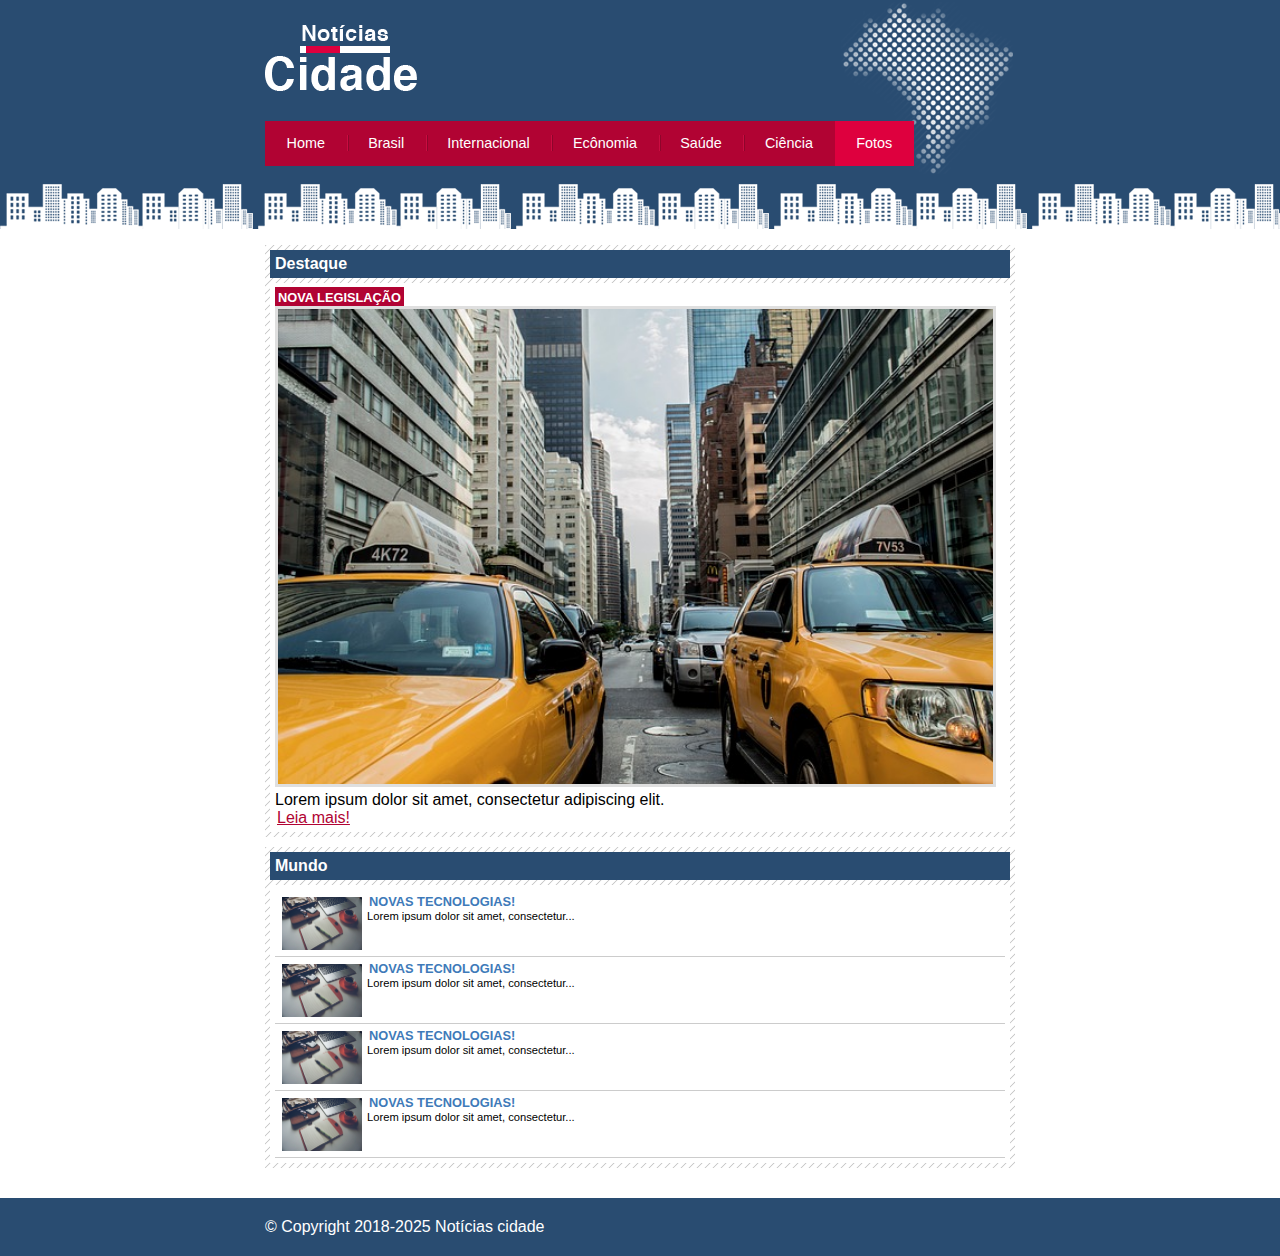
<file: projeto_4_noticias_cidade/fotos.html>
<!DOCTYPE html>

<html>

    <head>

        <title>Notícias cidade - Seu site de notícias</title>
        <meta charset="utf-8">
        <link rel="stylesheet" type="text/css" href="css/estilo.css">

    </head>
    
    <body id="uma-coluna" class="fotos">

        <div id="container"> <!--Início container-->
            <div id="topo"> <!--Início topo-->
                <h1 class="logo">Notícias cidade</h1>

                <ul id="navegacao">
                    <li class="primeiro">
                        <a id="home" href="index.html">Home</a>
                    </li>

                    <li>
                        <a id="brasil" href="brasil.html">Brasil</a>
                    </li>

                    <li>
                        <a id="internacional" href="internacional.html">Internacional</a>
                    </li>

                    <li>
                        <a id="economia" href="economia.html">Ecônomia</a>
                    </li>

                    <li>
                        <a id="saude" href="saude.html">Saúde</a>
                    </li>

                    <li>
                        <a id="ciencia" href="ciencia.html">Ciência</a>
                    </li>

                    <li>
                        <a id="fotos" href="fotos.html">Fotos</a>
                    </li>
                </ul>
            </div> <!--Fim topo-->

            <div id="conteudo"> <!--Inicio conteúdo-->

                <div id="primario">
                    
                    <div class="caixa destaque">

                        <h2>Destaque</h2>

                        <div class="caixa-conteudo">

                            <h3>Nova legislação</h3>
                            <img class="imagem-principal" src="imagens/taxi.jpg" width="100%">
                            <p>Lorem ipsum dolor sit amet, consectetur adipiscing elit.</p>
                            <a href="">Leia mais!</a>

                        </div>

                    </div>

                    <div class="caixa">

                        <h2>Mundo</h2>

                        <div class="caixa-conteudo">

                            <ul id="lista-noticias">
                                <li>
                                    <a href="">
                                        <img src="imagens/tecnologia.jpg" width="80">
                                        <h3>Novas tecnologias!</h3>
                                        <p>Lorem ipsum dolor sit amet, consectetur...</p>
                                    </a>
                                </li>

                                <li>
                                    <a href="">
                                        <img src="imagens/tecnologia.jpg" width="80">
                                        <h3>Novas tecnologias!</h3>
                                        <p>Lorem ipsum dolor sit amet, consectetur...</p>
                                    </a>
                                </li>

                                <li>
                                    <a href="">
                                        <img src="imagens/tecnologia.jpg" width="80">
                                        <h3>Novas tecnologias!</h3>
                                        <p>Lorem ipsum dolor sit amet, consectetur...</p>
                                    </a>
                                </li>

                                <li>
                                    <a href="">
                                        <img src="imagens/tecnologia.jpg" width="80">
                                        <h3>Novas tecnologias!</h3>
                                        <p>Lorem ipsum dolor sit amet, consectetur...</p>
                                    </a>
                                </li>
                                
                            </ul>

                        </div>

                    </div>

                </div>

            </div> <!--Fim conteúdo-->

        </div> <!--Fim container-->

        <div id="container-rodape" style="clear: both;">
            <div id="rodape">
                &copy; Copyright 2018-2025 Notícias cidade
            </div>
        </div>

    </body>


</html>
</file>
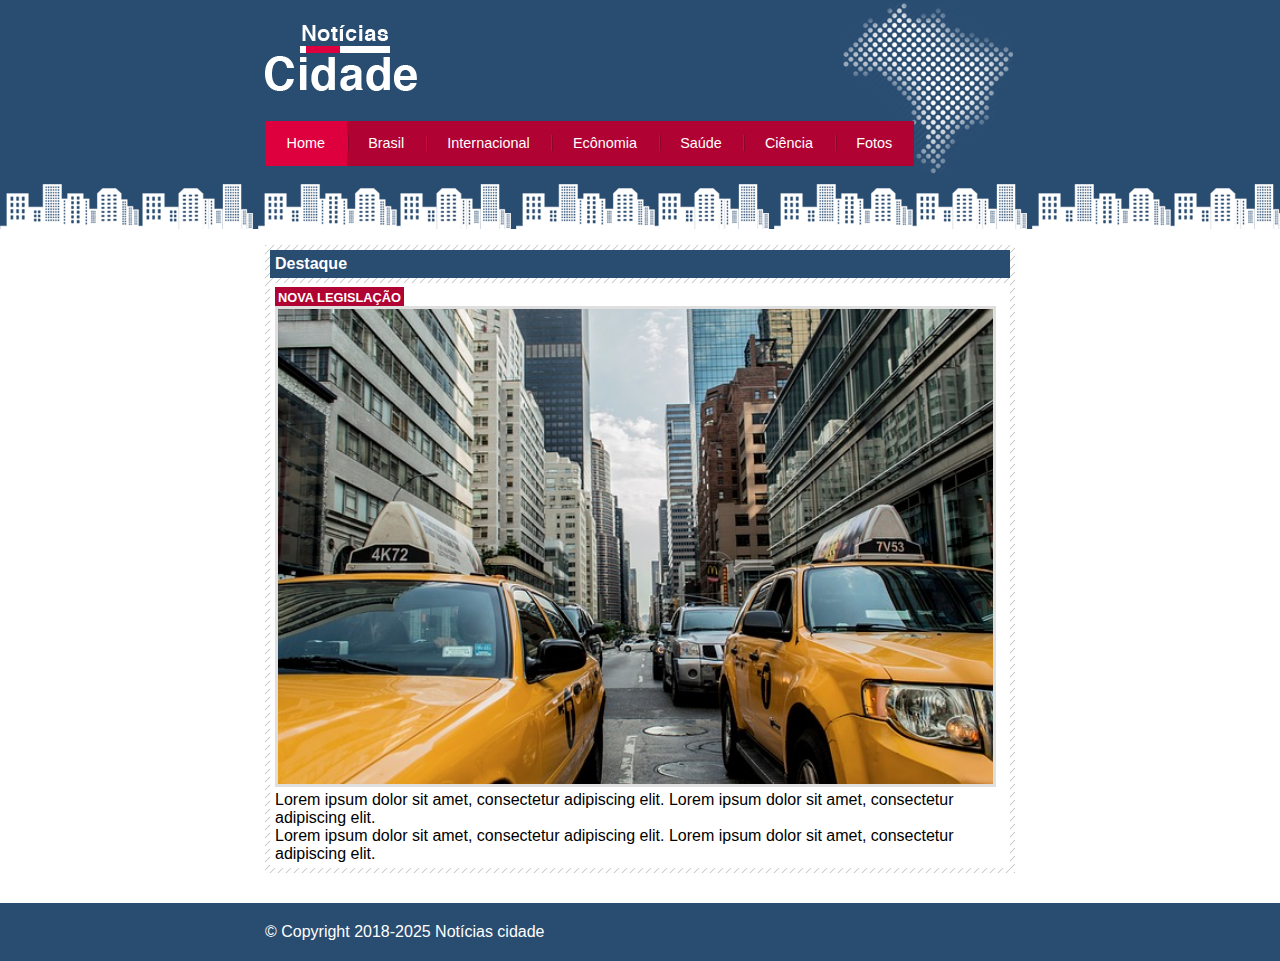
<file: projeto_4_noticias_cidade/nova-legislacao.html>
<!DOCTYPE html>

<html>

    <head>

        <title>Notícias cidade - Seu site de notícias</title>
        <meta charset="utf-8">
        <link rel="stylesheet" type="text/css" href="css/estilo.css">

    </head>
    
    <body id="uma-coluna" class="home">

        <div id="container"> <!--Início container-->
            <div id="topo"> <!--Início topo-->
                <h1 class="logo">Notícias cidade</h1>

                <ul id="navegacao">
                    <li class="primeiro">
                        <a id="home" href="index.html">Home</a>
                    </li>

                    <li>
                        <a id="brasil" href="brasil.html">Brasil</a>
                    </li>

                    <li>
                        <a id="internacional" href="internacional.html">Internacional</a>
                    </li>

                    <li>
                        <a id="economia" href="economia.html">Ecônomia</a>
                    </li>

                    <li>
                        <a id="saude" href="saude.html">Saúde</a>
                    </li>

                    <li>
                        <a id="ciencia" href="ciencia.html">Ciência</a>
                    </li>

                    <li>
                        <a id="fotos" href="fotos.html">Fotos</a>
                    </li>
                </ul>
            </div> <!--Fim topo-->

            <div id="conteudo"> <!--Inicio conteúdo-->

                <div id="primario">
                    
                    <div class="caixa destaque">

                        <h2>Destaque</h2>

                        <div class="caixa-conteudo">

                            <h3>Nova legislação</h3>
                            <img class="imagem-principal" src="imagens/taxi.jpg" width="100%">
                            <p>Lorem ipsum dolor sit amet, consectetur adipiscing elit. Lorem ipsum dolor sit amet, consectetur adipiscing elit.</p>
                            <p>Lorem ipsum dolor sit amet, consectetur adipiscing elit. Lorem ipsum dolor sit amet, consectetur adipiscing elit.</p>

                        </div>

                    </div>


                </div>

            </div> <!--Fim conteúdo-->

        </div> <!--Fim container-->

        <div id="container-rodape" style="clear: both;">
            <div id="rodape">
                &copy; Copyright 2018-2025 Notícias cidade
            </div>
        </div>

    </body>


</html>
</file>
<file: projeto_2_anna_bella/estilo.css>
body {
    background: #d2d2c1 url('imagens/fundo.png');
    font: 16px Arial, Helvetica, sans-serif;
}

a {
    color: #4b566a;
    text-decoration: none;
    font-weight: bold;
    padding: 5px;
}

h1 {
    color: #828271;
    font-size: 1.2em;
}

#principal {
    width: 900px;
}

#menu {
    background: #c5c5b2;
    padding: 18px;
}

#rodape {
    text-align: center;
}

#conteudo {
    background: #e8e8d9;
    padding: 10px;
}

.img-campanha {
    border: 10px solid #c3c3ae;
}
</file>
<file: projeto_3_tecblog/css/estilo.css>
* {
    margin: 0;
    padding: 0;
}

body {
    font-size: 1em;
    font-family: "Trebuchet MS", "Helvetica", sans-serif;
    background: #e6e6e6;
}

/*
*** Layout ***
*/

#area-cabecalho {
    background-color: #f7b600;
    padding: 15px;
    text-align: center;
}

#area-logo, #area-menu {
    padding: 10px;
}

#area-principal {
    width: 920px;
    margin: 0 auto;
    padding: 15px;
}

#area-postagens {
    width: 660px;
    float: left;
}

#area-lateral {
    width: 240px;
    float: right;
}

.postagem {
    padding: 20px;
    margin-bottom: 20px;
    background: white;
}
.conteudo-lateral {
    background: white;
    padding: 10px;
    margin-bottom: 20px;
}

.postagem-lateral {
    font-size: 0.8em;
    padding: 5px;
    border-bottom: 1px dotted #CCC;
}

#rodape {
    clear: both;
    text-align: center;
    padding: 15px;
    background: #CCC;
}

/*
*** Formatação do menu ***
*/
a {
    text-decoration: none;
}

a:link, a:visited {
    color: #f7b600;
}

a:hover {
    text-decoration: underline;
}

#area-cabecalho a:link, #area-cabecalho a:visited {
    color: white;
    padding: 8px 12px;
}

#area-cabecalho a:hover {
    color: #f7b600;
    background: white;
    text-decoration: none;
}

/*
*** Formatações gerais ***
*/

h1 {
    color: #4e4e4e;
    font-size: 2.5em;
}

h2 {
    color: #f7b600;
}

h3 {
    color: #565656;
    background: #CCC;
    padding: 5px;
}

.branco {
    color: white;
}

.data-postagem {
    font-size: 0.8em;
    border-bottom: 1px solid #f4f4f4;
    padding-bottom: 10px;
    margin-bottom: 10px;
    display: block;
}
</file>
<file: projeto_4_noticias_cidade/css/estilo.css>
* {
     margin: 0;
     padding: 0;
}

body {
    font-family: "Trebuchet MS", Helvetica, sans-serif;
    background: #fff url(../imagens/fundo.png) repeat-x;
}

#container {
    width: 750px;
    margin: 0 auto;
}

#topo {
    height: 150px;
    background: url(../imagens/detalhe-topo.png) no-repeat right top;
    padding-top: 25px;
}

.logo {
    width: 152px;
    height: 66px;
    background: url(../imagens/logo.png) no-repeat center;
    text-indent: -3000px;
}

/* Barra de navegação */

a:link, a:visited {
    color: #b10333;
    padding: 2px;
}

a:hover {
    color: #e50040;
}

ul {
    margin: 0;
    padding: 0;
    list-style-type: none;
}

#topo ul {
    margin-top: 30px;
    background: #b10333;
    float: left;
}

#topo ul li {
    float: left;
}

#topo ul a {
    font-size: 0.9em;
    display: block;
    padding: 0.5em 1.5em;
    line-height: 2.1em;
    text-decoration: none;
    color: #fff;
    background: url(../imagens/divisor.png) no-repeat left center;
}

#topo ul .primeiro a {
    background: none;
}

#topo ul a:hover {
    color: #69001d;
}

body.home #navegacao a#home,
body.brasil #navegacao a#brasil,
body.internacional #navegacao a#internacional,
body.economia #navegacao a#economia,
body.saude #navegacao a#saude,
body.ciencia #navegacao a#ciencia,
body.fotos #navegacao a#fotos {
    color: #fff;
    background: #de003e;
    cursor: text;
}

/* Layout de três colunas */
#conteudo {
    margin-top: 60px;
    background: #f5f5f5;
}

#primario {
    width: 270px;
    float: left;
    margin: 0 0 20px 195px;
}

#duas-colunas #primario {
    width: 555px;
}

#uma-coluna #primario {
    width: 750px;
    margin: 0 0 20px 0;
}

#secundario {
    width: 270px;
    float: left;
    margin: 0 0 20px 15px;
}

#lateral {
    width: 180px;
    float: left;
    margin: 0 0 20px -750px;
}

/* Caixa */

.caixa {
    margin: 10px 0;
    padding: 5px;
    background: #f3f3f3 url(../imagens/fundo-caixa.png);
}

.caixa-conteudo {
    background: #fff;
    padding: 5px;
    margin-top: 5px;
}

h2 {
    font-size: 1em;
    background: #294c71;
    color: #fff;
    padding: 5px;
}

/*Menu lateral */
#lateral ul a {
    font-size: 0.9em;
    padding: 3px;
    display: block;
    line-height: 30px;
    color: #000;
    text-decoration: none;
    border-bottom: 1px solid #f3f3f3;
}

#lateral ul a:hover {
    background: #f9f9f9 url(../imagens/marcador.png) no-repeat left center;
    padding-left: 20px;
    color: #a1a1a1;
}

/* Formulários */

label {
    display: block;
    cursor: pointer;
}

input {
    padding: 5px;
    width: 125px;
    font-size: 0.9em;
    background-color: #fff;
}

input.submit {
    width: 80px;
    color: #fff;
    background-color: #b10333;
    border: 2px solid #870529;
}

/* Imagem */
img.imagem-principal {
    width: 98%;
    border: 3px solid #dfdfdf;
}

/* Cabeçalhos */
h3 {
    text-transform: uppercase;
    display: inline;
    font-size: 0.8em;
    padding: 3px;
}

.destaque h3 {
    background: #b10333;
    color: #fff;
}

.entrevista h3 {
    background: #de003e;
    color: #000;
}

/* Lista de notícias */
#lista-noticias li {
    padding: 2px;
    border-bottom: 1px solid #ccc;
    height: 62px;
}

#lista-noticias li a img {
    float: left;
    margin: 5px;
}

#lista-noticias li a {
    text-decoration: none;
}

#lista-noticias li a h3 {
    font-size: 0.8em;
    padding: 0;
    color: #3e7ab9;
}

#lista-noticias li a p {
    font-size: 0.7em;
    color: #000;
}

#lista-noticias li:hover {
    background: #eee;
    cursor: pointer;
}

/* Rodapé */

#container-rodape {
    background: #294c71;
    padding: 20px;
}

#rodape {
    width: 750px;
    margin: 0 auto;
    color: #fff;;
}
</file>
<file: projeto_5_chale_hotel/css/estilo.css>
/* Estrutura do site */

* {
    margin: 0;
    padding: 0;
}

body {
    font-family: Helvetica, "Trebuchet MS", sans-serif;
    background: #fff url(../imagens/bg.png);
    margin: 15px;
}

#container {
    background: #ede9cc url(../imagens/bg-container.png) top center repeat-y;
    margin: 0 auto;
    min-width: 740px;
    max-width: 1180px;
}

/* Topo da página */

#topo {
    position: relative;
    background: #dbcd87;
    height: 15.4em;
    min-height: 250px;
}

#area-logo {
    position: absolute;
    background: url(../imagens/topo-imagem-principal.png) no-repeat;
    width: 100%;
    height: 250px;
    top: 0;
    left: 0;
    z-index: 1;
}

.logo a {
    position: absolute;
    top: 15px;
    left: 15px;
    z-index: 3;
    background: url(../imagens/logo.png) no-repeat;
    width: 151px;
    height: 66px;
    text-indent: -9000px;
}

#area-menu {
    position: absolute;
    background: url(../imagens/topo-imagem-lateral.png) no-repeat;
    width: 450px;
    height: 250px;
    top: 0;
    right: 0;
    z-index: 2;
}

#conteudo-menu {
    margin-left: 90px;
    margin-right: 15px;
    padding-top: 15px;
}

#menu-locais {
    border-bottom: 1px solid #b5ab56;
    border-top: 1px solid #b5ab56;
    padding-top: 5px;
    padding-bottom: 5px;
    font-size: 0.7em;
    color: #8b8448;
}

#menu-locais .locais {
    float: left;
    line-height: 2.1em;
}

a {
    text-decoration: none;
}

a.reserva {
    text-transform: uppercase;
    background: #a29750;
    color: #fff5b0;
    padding: 5px 10px;
    float: right;
}

/* Barra de navegação vertical */

#menu {
    margin-top: 15px;
}

ul {
    list-style: none;
}

ul#navegacao {
    float: left;
}

ul#navegacao a {
    text-transform: uppercase;
    font-size: 0.8em;
    padding: 5px;
    color: #6e672c;
    line-height: 30px;
}

ul#navegacao a:hover {
    background: #fdf6be;
}

.depoimento {
    width: 226px;
    height: 164px;
    float: right;
}

/* Área de conteúdo */

#area-principal {
    background: url(../imagens/bg-area-principal.png) top left repeat-x;
    float: left;
    width: 50%;
    padding: 15px 0;
}

#area-lateral {
    background: url(../imagens/bg-area-lateral.png) top left repeat-x;
    float: right;
    width: 50%;
    padding: 20px 0;
}

.conteudo {
    margin: 0 auto;
    width: 90%;
}

#rodape {
    clear: both;
    padding: 16px;
    background: #fff url(../imagens/bg-rodape.png) repeat-x top;
    color: #7d7640;
}

/* Textos */

h2 {
    color: #7d7640;
    font-size: 1.1em;
    padding: 5px 0;
}

p {
    font-size: 1em;
    margin-bottom: 10px;
}

/* Teste */

.imagem-conteudo {
    width: 160px;
    float: left;
}

.titulo-conteudo {
    color: #7d7640;
    font-size: 0.9em;
    margin: 5px;
}

.texto-conteudo {
    color: #000;
    font-size: 0.8em;
}

/* Área lateral */

#beneficios li {
    padding: 8px;
    border-bottom: 1px solid #f3efcb;
    height: 6em;
}

#beneficios li a img{
    float: left;
    margin-right: 8px;
}

#beneficios li a p{
    color: #000;
    font-size: 0.8em;

}

#beneficios li a h3{
    font-size: 1em;
    color: #615b2d;
    padding: 5px 0;
    background: url(../imagens/ornamento.png) no-repeat center right;
}

#beneficios li:hover{
    background: #f6f3d6;
    cursor: pointer;
}
</file>
